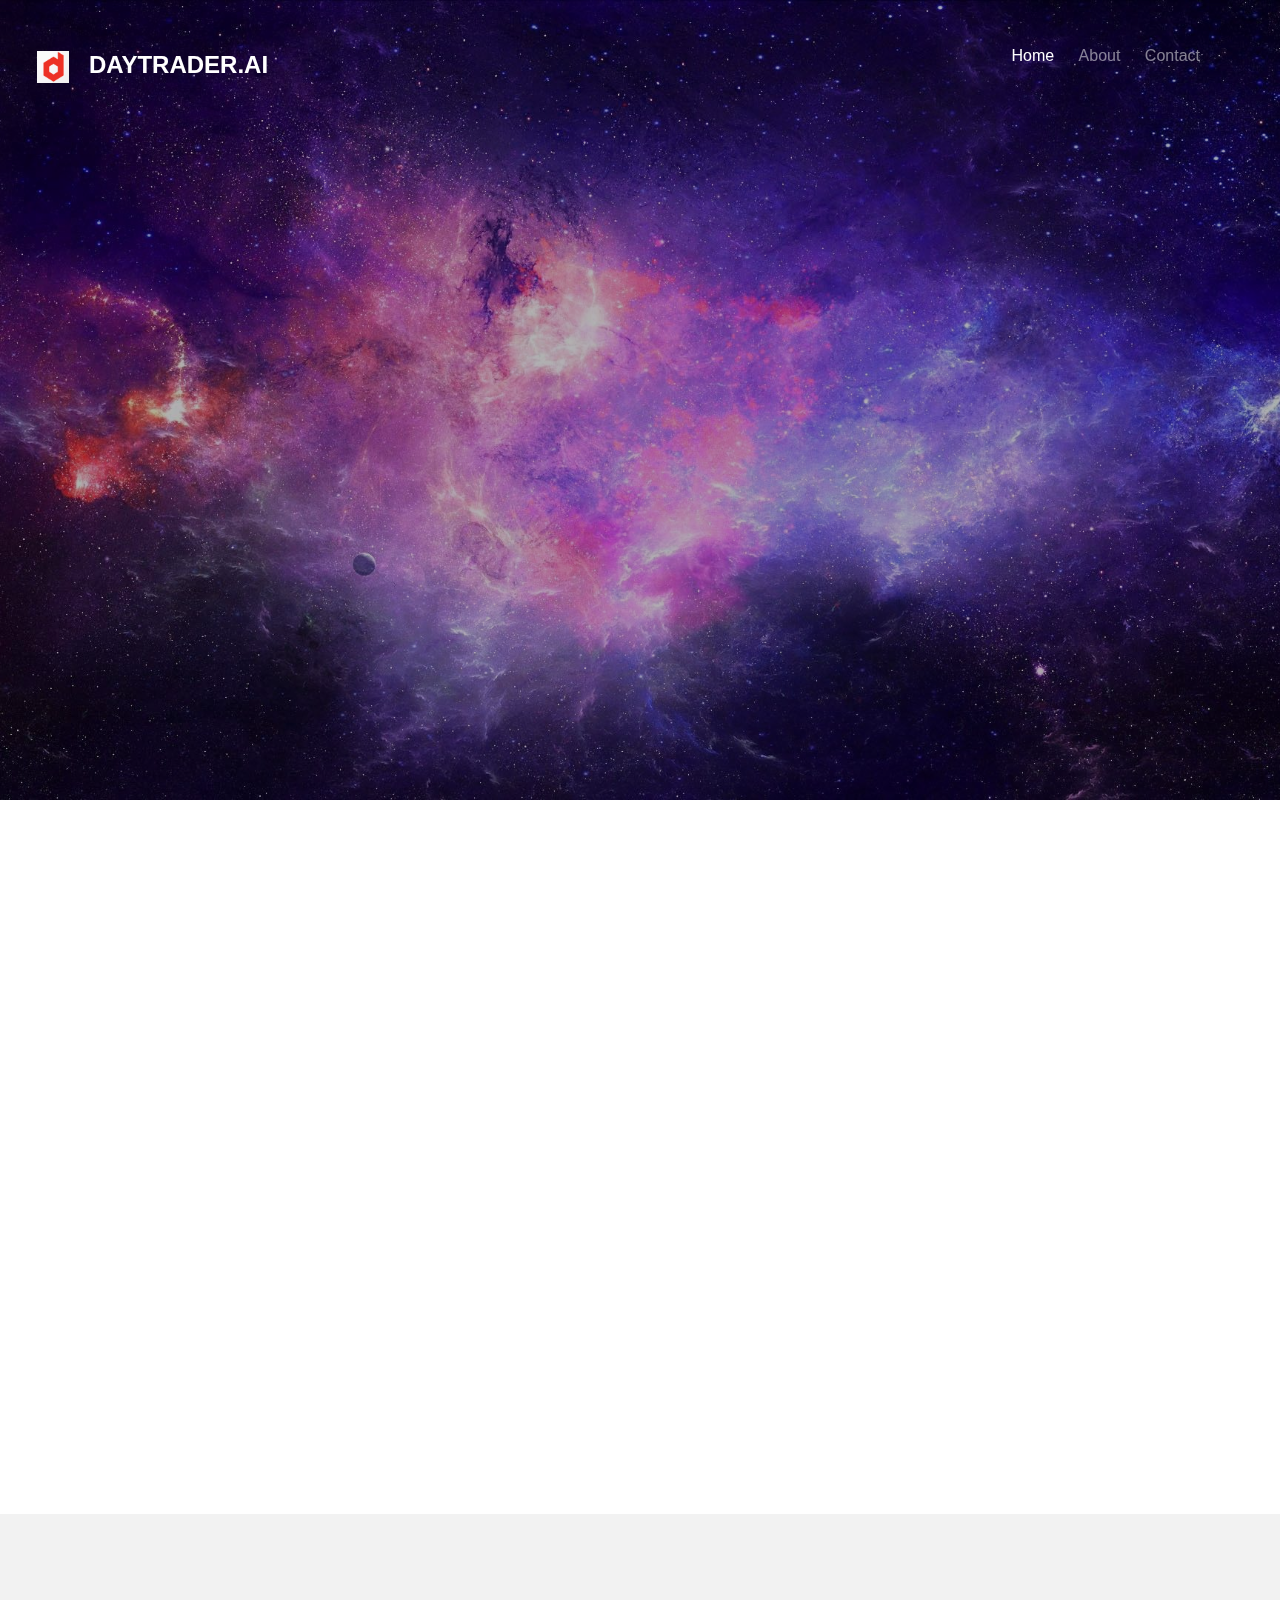
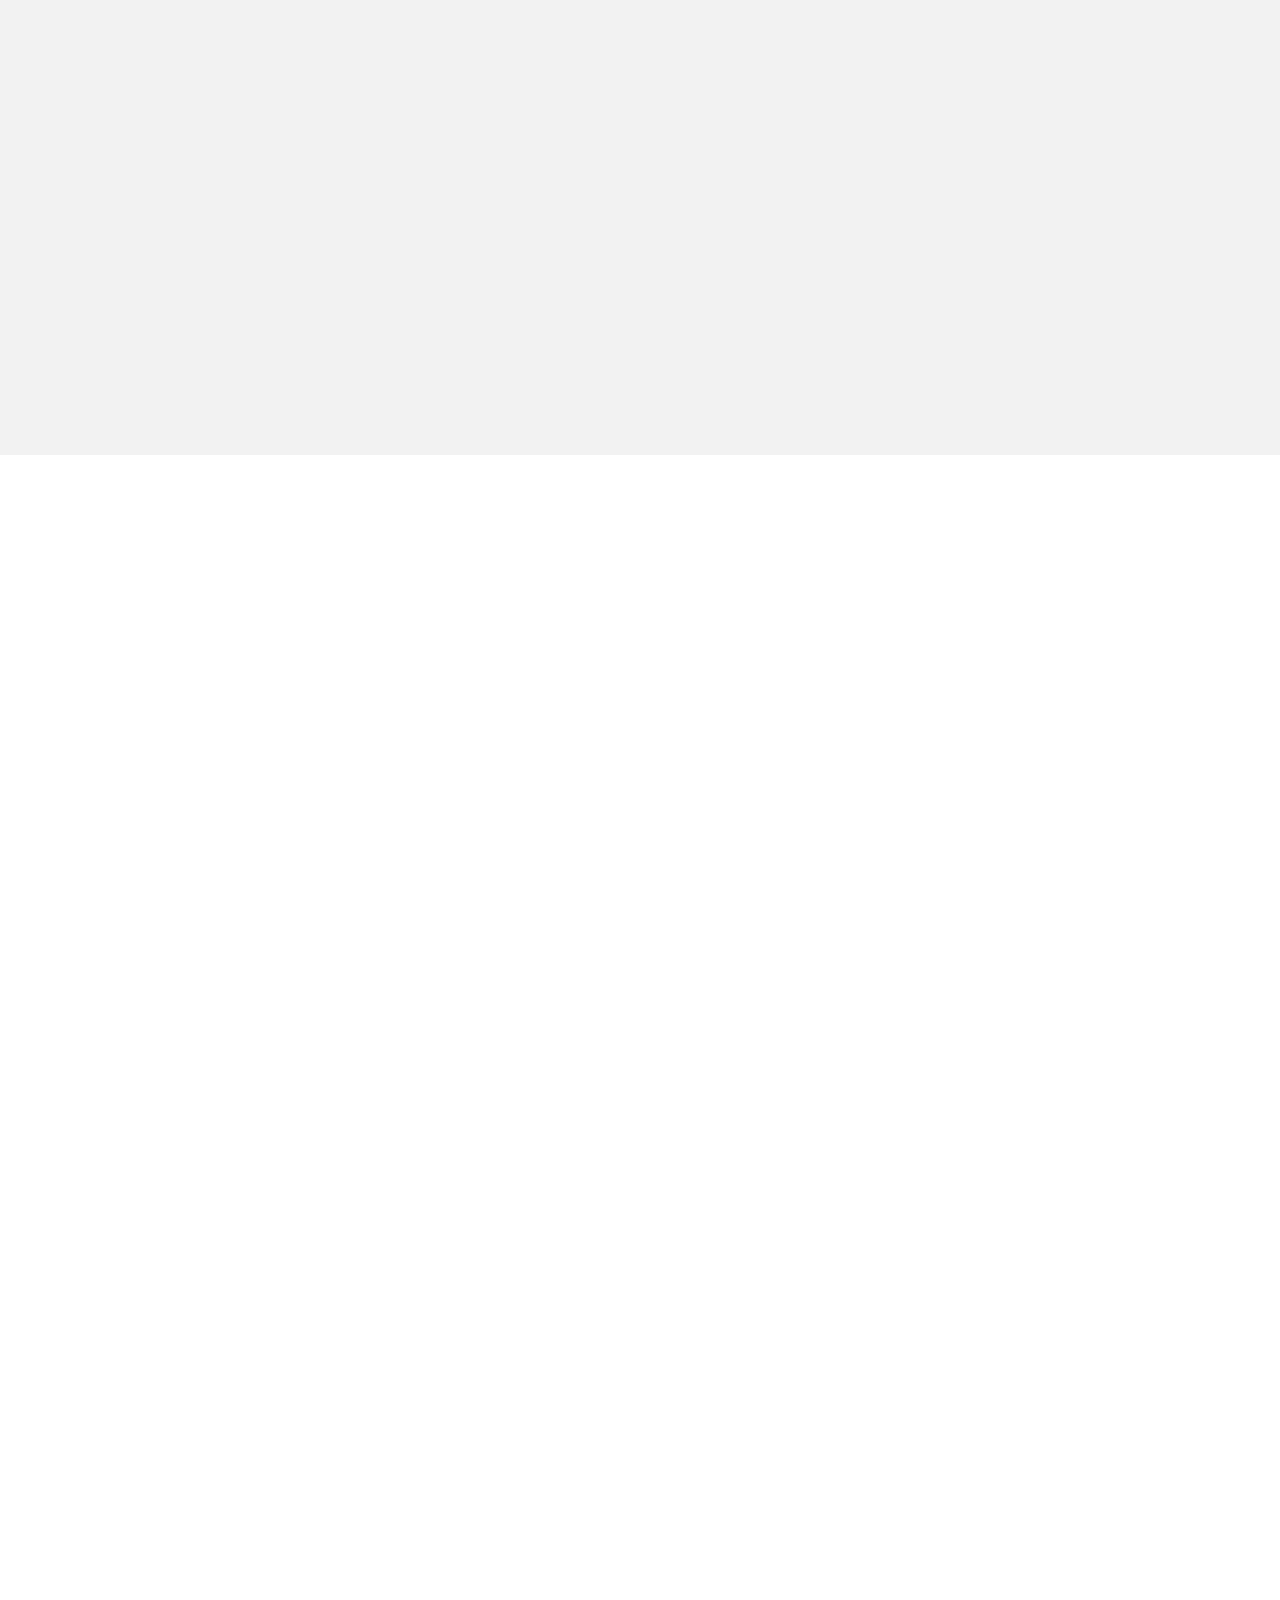
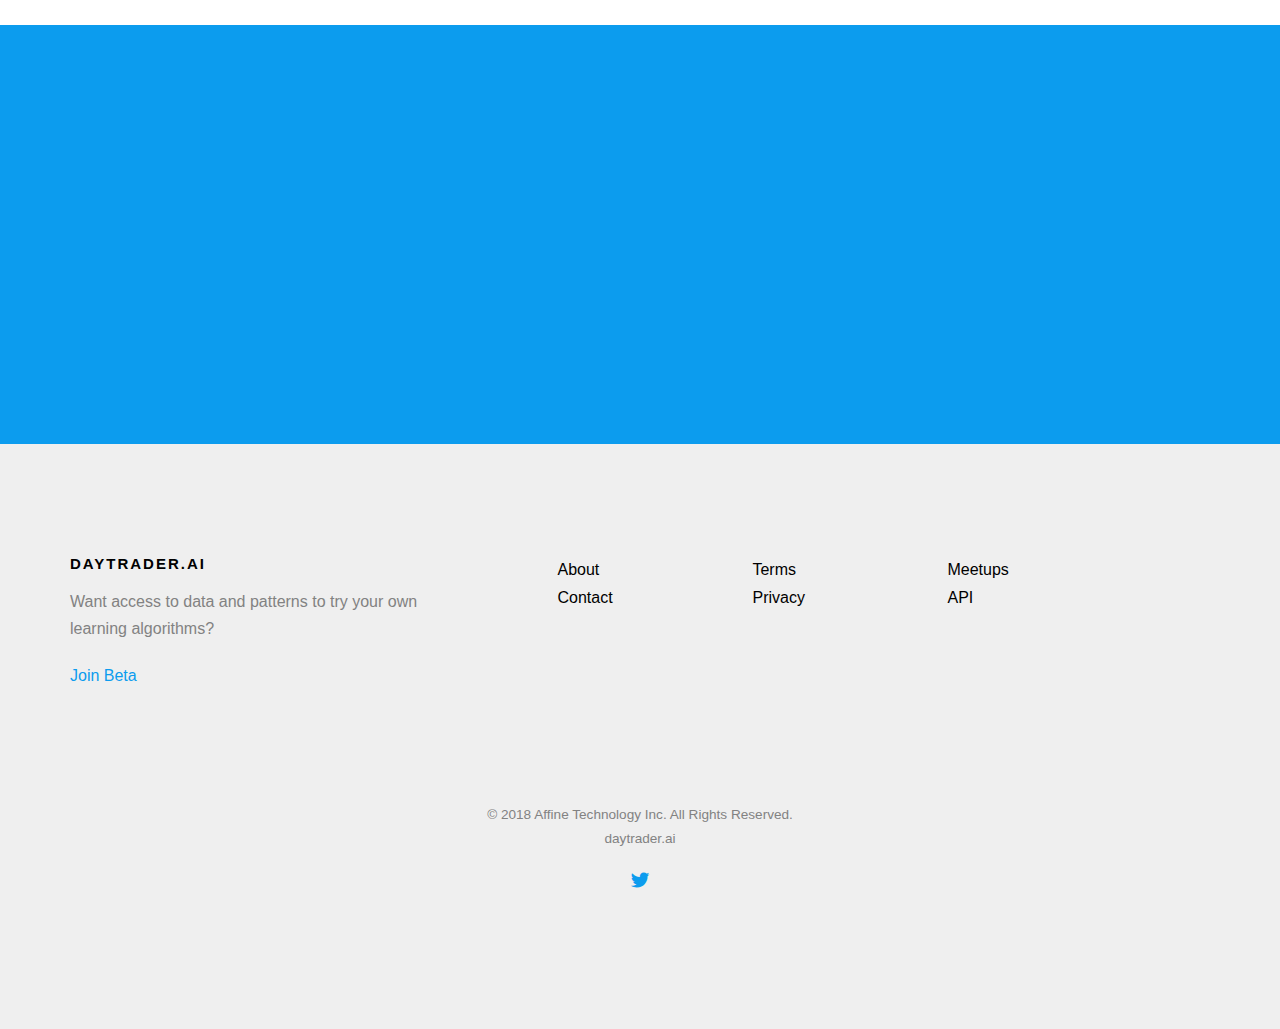
<file: index.html>
<!DOCTYPE HTML>
<html>
	<!-- $head.html{ -->
<head>
    <meta charset="utf-8">
    <meta http-equiv="X-UA-Compatible" content="IE=edge">
    <title>daytrader.ai &mdash; Next generation financial technology</title>
    <meta name="viewport" content="width=device-width, initial-scale=1">
    <meta name="description" content="machine learning applied to intraday trading" />
    <meta name="keywords" content="machine learning intraday trading day trader rnn deep learning" />
    <meta name="author" content="daytrader.ai" />

    <!-- Facebook and Twitter integration -->
    <meta property="og:title" content="daytrader.ai"/>
    <meta property="og:image" content="http://daytrader.ai/images/logo.png"/>
    <meta property="og:url" content="http://daytrader.ai"/>
    <meta property="og:site_name" content="DayTrader . AI"/>
    <meta property="og:description" content=""/>
    <meta name="twitter:title" content="daytrader.ai" />
    <meta name="twitter:image" content="http://daytrader.ai/images/logo.png" />
    <meta name="twitter:url" content="http://daytrader.ai" />
    <meta name="twitter:card" content="" />

    <!-- <link href='https://fonts.googleapis.com/css?family=Work+Sans:400,300,600,400italic,700' rel='stylesheet' type='text/css'> -->

    <!-- Animate.css -->
    <link rel="stylesheet" href="css/animate.css">
    <!-- Icomoon Icon Fonts-->
    <link rel="stylesheet" href="css/icomoon.css">
    <!-- Bootstrap  -->
    <link rel="stylesheet" href="css/bootstrap.css">
    <!-- Theme style  -->
    <link rel="stylesheet" href="css/style.css">

<!-- Global site tag (gtag.js) - Google Analytics -->
<script async src="https://www.googletagmanager.com/gtag/js?id=UA-115803649-1"></script>
<script>
  window.dataLayer = window.dataLayer || [];
  function gtag(){dataLayer.push(arguments);}
  gtag('js', new Date());

  gtag('config', 'UA-115803649-1');
</script>


    <!-- Modernizr JS -->
    <script src="js/modernizr-2.6.2.min.js"></script>
    <!-- FOR IE9 below -->
    <!--[if lt IE 9]>
    <script src="js/respond.min.js"></script>
    <![endif]-->

    <!-- jQuery -->
    <script src="js/jquery.min.js"></script>
    
    <script>
        $(function(){
            $nav = $('#nav')
			var split = window.location.pathname.split('/')
			var page = split[split.length-1].replace(".html","")
            if(page == "")page = "index"		
			$nav.children('li#'+page).toggleClass('active')            
        })
    </script>
</head>
<!-- } -->
	<body>
		
	<div class="fh5co-loader"></div>
	
	<div id="page">
		<!-- $nav.html{ -->
<nav class="fh5co-nav" role="navigation">
        <div class="container">
            <div class="row">
                <div class="col-xs-2">
                    <div id="fh5co-logo">
                        <a href="index.html"><img class="logo" src="images/logo.png" /></a>
                        <a href="index.html">daytrader.ai</a>
                    </div>
                </div>
                <div class="col-xs-10 text-right menu-1">
                    <ul id="nav">
                        <li id="index"><a href="index.html">Home</a></li>
                        <!--<li><a href="work.html">Work</a></li>-->
                        <li id="about"><a href="about.html">About</a></li>						
                        <li id="contact"><a href="contact.html">Contact</a></li>
                        <!--<li class="btn-cta"><a href="#"><span>Login</span></a></li>-->
                    </ul>
                </div>
            </div>
            
        </div>
    </nav>
<!-- } -->
	<header id="fh5co-header" class="fh5co-cover" role="banner" style="background-image:url(images/galaxy.jpg);">
		<div class="overlay"></div>
		<div class="container">
			<div class="row">
				<div class="col-md-8 col-md-offset-2 text-center">
					<div class="display-t">
						<div class="display-tc animate-box" data-animate-effect="fadeIn">
							<h1>Machine Learning</h1>
							<h2>Transforming the cosmos of intraday trading strategy</h2>
							<div class="row">
								<form class="form-inline" id="fh5co-header-subscribe">
									<div class="col-md-8 col-md-offset-2">
										<div class="form-group">
											<input type="text" class="form-control" id="email" placeholder="Enter your email">
											<button class="btn btn-default" onclick="window.location=href='https://docs.google.com/forms/d/e/1FAIpQLSf6mMBzizzQvyYaSkhDK28-2-mMy6GRKL7hEXuH9qOop8sksA/viewform';">Join Now</button>
										</div>
									</div>
								</form>
							</div>
						</div>
					</div>
				</div>
			</div>
		</div>
	</header>

	<div id="fh5co-core-feature">
		<div class="container">
			<div class="row">
				<div class="features">
					<div class="col-half animate-box" data-animate-effect="fadeInLeft">
						<div class="table-c">
							<div class="desc">
								<span>Training Data</span>
								<h3>Define Patterns</h3>
								<p>Define market trigger points and let our algorithm identify and generate training data for machine learning algorthmns.</p>
								<p><a href="https://docs.google.com/forms/d/e/1FAIpQLSf6mMBzizzQvyYaSkhDK28-2-mMy6GRKL7hEXuH9qOop8sksA/viewform" class="btn btn-lg btn-primary">Join Beta</a></p>
							</div>
						</div>
					</div>
					<div class="col-half-image-holder animate-box" data-animate-effect="fadeInRight">
						<img class="img-responsive" src="images/samsungs2.png" alt="daytrader">
					</div>
				</div>
			</div>
		</div>
	</div>

	<div id="fh5co-services" class="fh5co-bg-section">
		<div class="container">
			<div class="row">
				<div class="col-md-4 col-sm-4 text-center">
					<div class="feature-center animate-box" data-animate-effect="fadeIn">
						<span class="icon">
							<i class="icon-bar-graph"></i>
						</span>
						<h3>Market Trends</h3>
						<p>Create scripts to identify market trigger patterns.  Daytraders use these signals to identify potential enter and exit conditions.</p>
					</div>
				</div>
				<div class="col-md-4 col-sm-4 text-center">
					<div class="feature-center animate-box" data-animate-effect="fadeIn">
						<span class="icon">
							<i class="icon-flow-line"></i>
						</span>
						<h3>Machine Learning</h3>
						<p>We then search through 20 years of Nasdaq100 data for those triggers.  This data can then be fed into machine learning to create probability distributions.</p>
					</div>
				</div>
				<div class="col-md-4 col-sm-4 text-center">
					<div class="feature-center animate-box" data-animate-effect="fadeIn">
						<span class="icon">
							<i class="icon-notification"></i>
						</span>
						<h3>Notifications</h3>
						<p>Let our service track and perform the math, updating you with realtime potentail entry points and probabilities via webhook or other notifications.</p>
					</div>
				</div>
			</div>
		</div>
	</div>
	
	<div id="fh5co-project">
		<div class="container">
			<div class="row animate-box">
				<div class="col-md-8 col-md-offset-2 text-center fh5co-heading">
					<span>How does it work</span>
					<h2>Our Research</h2>
					<p>We’re transparent with our approach and our results.  We provide specialized research and open source code that can be applied to patterns in the market.  Below are a few of the areas we have studied.</p>
				</div>
			</div>
		</div>
		<div class="project-content">
			<div class="col-half">
				<div class="project animate-box" style="background-image:url(images/dataset.png);">
					<a href="https://www.kaggle.com/daytrader/ema-65-crossover" target="_blank">
					<div class="desc">
						<span>kaggle data</span>
						<h3>explore one of the datasets on kaggle</h3>
					</div>
					</a>
				</div>
			</div>
			<div class="col-half">
				<div class="project-grid animate-box" style="background-image:url(images/rnn.png);">
					<a href="https://medium.com/@coreyauger/daytrader-ai-machine-learning-applied-to-intraday-trading-a6b4e44b0274" target="_blank">
					<div class="desc">
						<span>Blog</span>
						<h3>Detailed description of research.</h3>
					</div>
					</a>
				</div>
				<div class="project-grid animate-box" style="background-image:url(images/support.png);">
					<a href="https://medium.com/@coreyauger/part-2-building-an-analysis-platform-480978fc61f2" target="_blank">
					<div class="desc">
						<span>Data Analysis</span>
						<h3>Platform details.</h3>
					</div>
					</a>
				</div>
			</div>
		</div>
	</div>
	<!--
	<div id="fh5co-testimonial" class="fh5co-bg-section">
		<div class="container">
			<div class="row animate-box">
				<div class="col-md-8 col-md-offset-2 text-center fh5co-heading">
					<h2>Data Driven Results</h2>
				</div>
			</div>
			<div class="row">
				<div class="col-md-10 col-md-offset-1">
					<div class="row">
						<div class="col-md-12 animate-box">
							<div class="testimony">
								<div class="inner text-center">
									<img src="images/person3.jpg" alt="testimony">
								</div>
								<blockquote>
									<p>&ldquo;Facilis ipsum reprehenderit nemo molestias. Aut cum mollitia reprehenderit. Eos cumque dicta adipisci architecto culpa amet.&rdquo;</p>
									<p class="author"><cite>&mdash; John Doe</cite></p>
								</blockquote>
							</div>
						</div>
					</div>
				</div>
			</div>
		</div>
	</div>
-->

	<!-- $foot.html{ -->
	<div id="fh5co-started">
            <div class="container">
                <div class="row animate-box">
                    <div class="col-md-8 col-md-offset-2 text-center fh5co-heading">
                        <h2>Lets Get Started</h2>
                        <p>Want access to data and patterns to try your own learning algorithms?</p>
                    </div>
                </div>
                <div class="row animate-box">
                    <div class="col-md-8 col-md-offset-2">
						<div class="col-md-6 col-md-offset-3 col-sm-6">
							<a href="https://docs.google.com/forms/d/e/1FAIpQLSf6mMBzizzQvyYaSkhDK28-2-mMy6GRKL7hEXuH9qOop8sksA/viewform"  style="height: auto;" class="btn btn-default btn-block">Join Beta</a>
						</div>
                    </div>
                </div>
            </div>
        </div>
<footer id="fh5co-footer" role="contentinfo">
		<div class="container">
			<div class="row row-pb-md">
				<div class="col-md-4 fh5co-widget">
					<h3>daytrader.ai</h3>
					<p>Want access to data and patterns to try your own learning algorithms?</p>
					<p><a href="https://docs.google.com/forms/d/e/1FAIpQLSf6mMBzizzQvyYaSkhDK28-2-mMy6GRKL7hEXuH9qOop8sksA/viewform">Join Beta</a></p>
				</div>
				<div class="col-md-2 col-sm-4 col-xs-6 col-md-push-1">
					<ul class="fh5co-footer-links">
						<li><a href="#">About</a></li>
						<li><a href="#">Contact</a></li>
					</ul>
				</div>

				<div class="col-md-2 col-sm-4 col-xs-6 col-md-push-1">
					<ul class="fh5co-footer-links">
                        <li><a href="#">Terms</a></li>
						<li><a href="#">Privacy</a></li>
					</ul>
				</div>

				<div class="col-md-2 col-sm-4 col-xs-6 col-md-push-1">
					<ul class="fh5co-footer-links">
				
						<li><a href="#">Meetups</a></li>
						<li><a href="#">API</a></li>
					</ul>
				</div>
			</div>

			<div class="row copyright">
				<div class="col-md-12 text-center">
					<p>
						<small class="block">&copy; 2018 Affine Technology Inc. All Rights Reserved.</small> 
						<small class="block">daytrader.ai</small>
					</p>
					<p>
						<ul class="fh5co-social-icons">
							<li><a href="https://twitter.com/coreyauger"><i class="icon-twitter"></i></a></li>
							<!--<li><a href="#"><i class="icon-facebook"></i></a></li>
							<li><a href="#"><i class="icon-linkedin"></i></a></li>
							<li><a href="#"><i class="icon-dribbble"></i></a></li>-->
						</ul>
					</p>
				</div>
			</div>

		</div>
    </footer>
    
    <!-- } -->
	</div>

	<div class="gototop js-top">
		<a href="#" class="js-gotop"><i class="icon-arrow-up"></i></a>
	</div>
		
	<!-- jQuery Easing -->
	<script src="js/jquery.easing.1.3.js"></script>
	<!-- Bootstrap -->
	<script src="js/bootstrap.min.js"></script>
	<!-- Waypoints -->
	<script src="js/jquery.waypoints.min.js"></script>
	<!-- Main -->
	<script src="js/main.js"></script>

	</body>
</html>
<!-- $end.html{ --> <!-- } -->
</file>
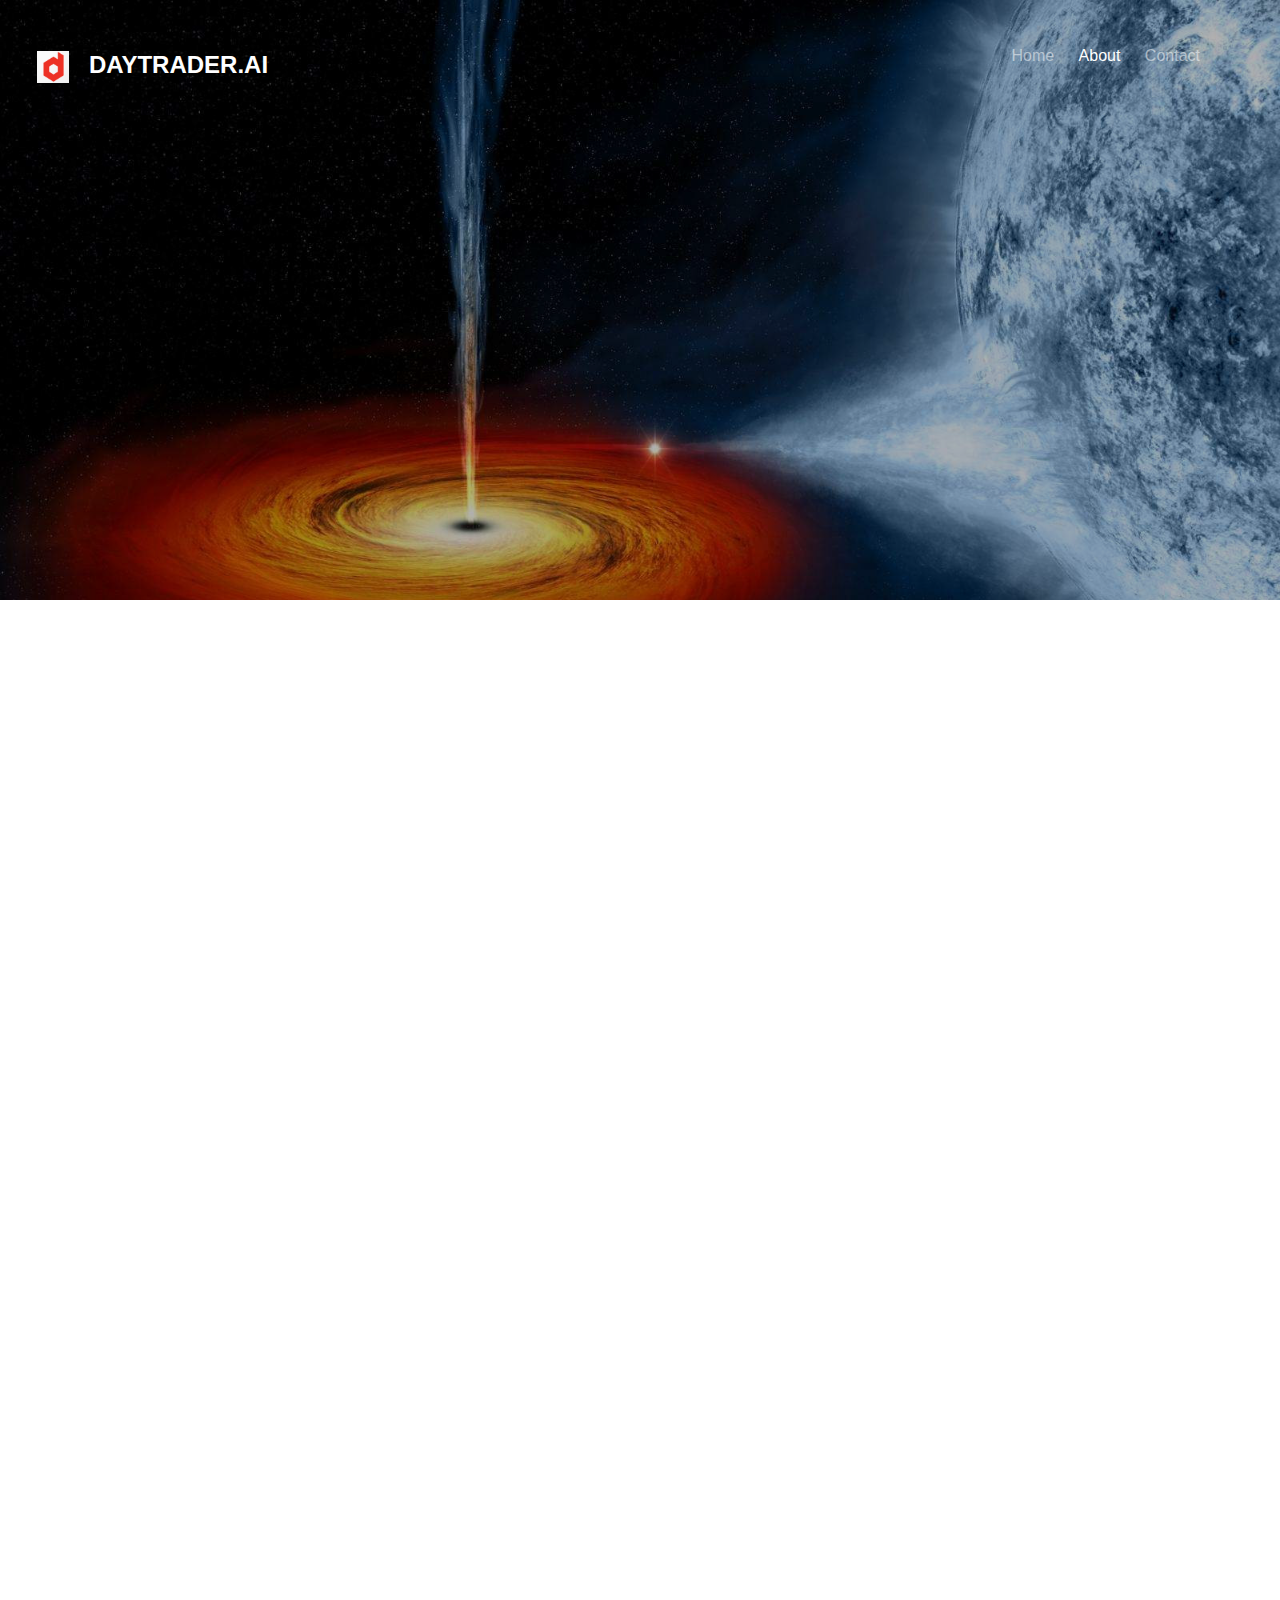
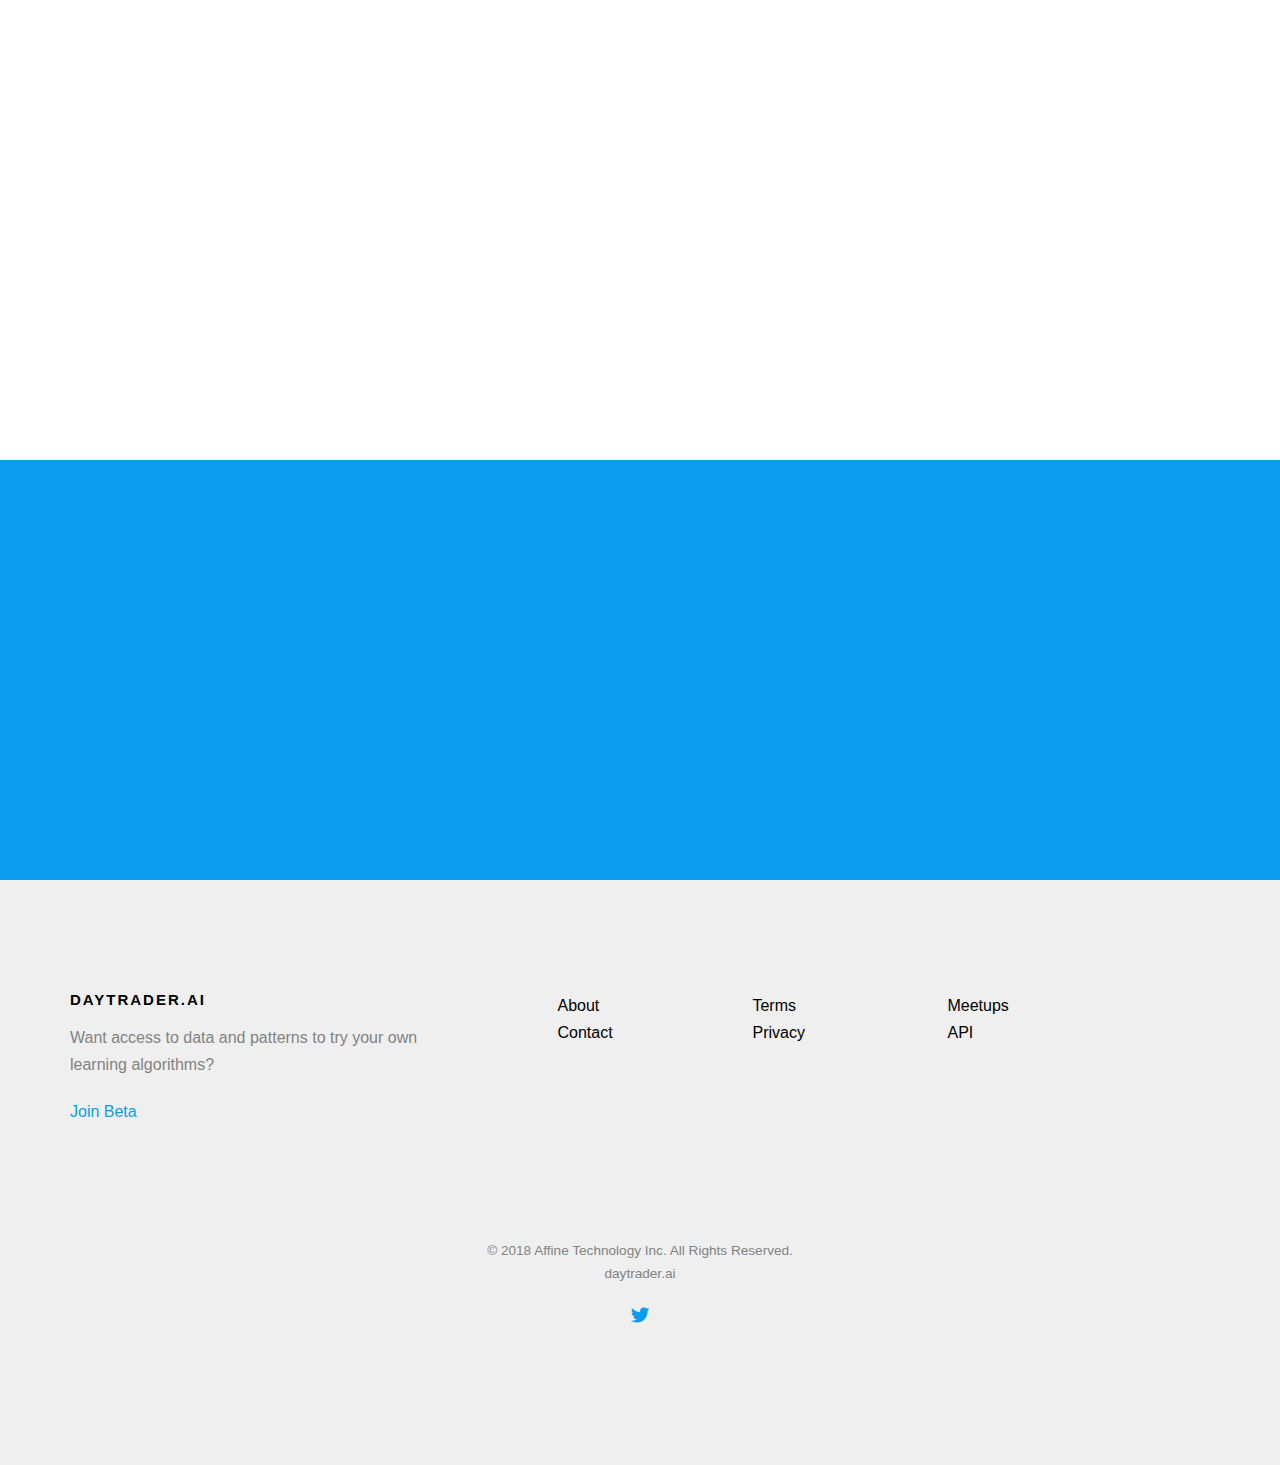
<file: about.html>
<!DOCTYPE HTML>
<html>
	<!-- $head.html{ -->
<head>
    <meta charset="utf-8">
    <meta http-equiv="X-UA-Compatible" content="IE=edge">
    <title>daytrader.ai &mdash; Next generation financial technology</title>
    <meta name="viewport" content="width=device-width, initial-scale=1">
    <meta name="description" content="machine learning applied to intraday trading" />
    <meta name="keywords" content="machine learning intraday trading day trader rnn deep learning" />
    <meta name="author" content="daytrader.ai" />

    <!-- Facebook and Twitter integration -->
    <meta property="og:title" content="daytrader.ai"/>
    <meta property="og:image" content="http://daytrader.ai/images/logo.png"/>
    <meta property="og:url" content="http://daytrader.ai"/>
    <meta property="og:site_name" content="DayTrader . AI"/>
    <meta property="og:description" content=""/>
    <meta name="twitter:title" content="daytrader.ai" />
    <meta name="twitter:image" content="http://daytrader.ai/images/logo.png" />
    <meta name="twitter:url" content="http://daytrader.ai" />
    <meta name="twitter:card" content="" />

    <!-- <link href='https://fonts.googleapis.com/css?family=Work+Sans:400,300,600,400italic,700' rel='stylesheet' type='text/css'> -->

    <!-- Animate.css -->
    <link rel="stylesheet" href="css/animate.css">
    <!-- Icomoon Icon Fonts-->
    <link rel="stylesheet" href="css/icomoon.css">
    <!-- Bootstrap  -->
    <link rel="stylesheet" href="css/bootstrap.css">
    <!-- Theme style  -->
    <link rel="stylesheet" href="css/style.css">

<!-- Global site tag (gtag.js) - Google Analytics -->
<script async src="https://www.googletagmanager.com/gtag/js?id=UA-115803649-1"></script>
<script>
  window.dataLayer = window.dataLayer || [];
  function gtag(){dataLayer.push(arguments);}
  gtag('js', new Date());

  gtag('config', 'UA-115803649-1');
</script>


    <!-- Modernizr JS -->
    <script src="js/modernizr-2.6.2.min.js"></script>
    <!-- FOR IE9 below -->
    <!--[if lt IE 9]>
    <script src="js/respond.min.js"></script>
    <![endif]-->

    <!-- jQuery -->
    <script src="js/jquery.min.js"></script>
    
    <script>
        $(function(){
            $nav = $('#nav')
			var split = window.location.pathname.split('/')
			var page = split[split.length-1].replace(".html","")
            if(page == "")page = "index"		
			$nav.children('li#'+page).toggleClass('active')            
        })
    </script>
</head>
<!-- } -->
	<body>
		
	<div class="fh5co-loader"></div>
	
	<div id="page">
	<!-- $nav.html{ -->
<nav class="fh5co-nav" role="navigation">
        <div class="container">
            <div class="row">
                <div class="col-xs-2">
                    <div id="fh5co-logo">
                        <a href="index.html"><img class="logo" src="images/logo.png" /></a>
                        <a href="index.html">daytrader.ai</a>
                    </div>
                </div>
                <div class="col-xs-10 text-right menu-1">
                    <ul id="nav">
                        <li id="index"><a href="index.html">Home</a></li>
                        <!--<li><a href="work.html">Work</a></li>-->
                        <li id="about"><a href="about.html">About</a></li>						
                        <li id="contact"><a href="contact.html">Contact</a></li>
                        <!--<li class="btn-cta"><a href="#"><span>Login</span></a></li>-->
                    </ul>
                </div>
            </div>
            
        </div>
    </nav>
<!-- } -->

	<header id="fh5co-header" class="fh5co-cover fh5co-cover-sm" role="banner" style="background-image:url(images/quazar.jpg);">
		<div class="overlay"></div>
		<div class="container">
			<div class="row">
				<div class="col-md-8 col-md-offset-2 text-center">
					<div class="display-t">
						<div class="display-tc animate-box" data-animate-effect="fadeIn">
							<h1>About Us</h1>
							<h2>machine learning applied to intraday trading.</h2>
						</div>
					</div>
				</div>
			</div>
		</div>
	</header>
	
	<div id="fh5co-about">
		<div class="container">
			<div class="about-content">
				<div class="row animate-box">
					<!--<div class="col-md-6 col-md-push-6">-->
					<div class="col-md-12 col-sm-8 animate-box" data-animate-effect="fadeIn">
						<div class="desc">
							<h3>History</h3>
							<p>The project began with a simple, powerful fact: education around data tilts our odds of winning: games, business, life and money.   Technical analysis becomes more potent and pervasive with every data-driven day.</p> 
							<p>Today, there are professional daytraders who leverage technical analysis to tilt the odds in their favor.  It seems, though, that technical analysis is an excellent job for a computer.  Also: daytraders are often cautioned to leave their egos at the door.  This is also something a computer excels at.</p>
							<p>We studied the facets of what a day trader does to excel: studying charts across multiple time domains, applying numbers to technical indicators.  Since most of those technical indicators rely on price movement in that time domain - we believe that this is the type of task that a computer could execute to find its own "technical indicators" via a machine learning problem.</p>
							<p>The bulk of our research has been in optimizing the feasibility of that execution.</p>
						</div>
						<div class="desc">
							<h3>Mission &amp; Vission</h3>
							<p>A free market is a healthy market.  Data and learning is powerful, and the new economy will be driven by intelligent data.  Access to tools and algorhythms to test our hypothesis should be available to the learners and the entrepreneurs and the computer scientists of the world.  The unparalleled availability of data means that stock market analysis should be accessible and available to all interested parties, beyond hedge funds and deep-pocketed institutions.</p>
						</div>
					</div>
					<!--
					<div class="col-md-6 col-md-pull-6">
						<img class="img-responsive" src="images/img_bg_1.jpg" alt="about">
						<img class="img-responsive" src="images/img_bg_2.jpg" alt="about">
					</div>
				-->
				</div>
			</div>
			<div class="row animate-box">
				<div class="col-md-8 col-md-offset-2 text-center fh5co-heading">
					<span>Data Wranglers</span>
					<h2>Meet the Team</h2>
					<p>data driven market exploration.</p>
				</div>
			</div>
			<div class="row">
				<div class="col-md-4 col-sm-4 animate-box" data-animate-effect="fadeIn"></div>
				<div class="col-md-4 col-sm-4 animate-box" data-animate-effect="fadeIn">
					<div class="fh5co-staff">
						<img src="images/corey.jpeg" alt="Corey Auger">
						<h3>Corey Auger</h3>
						<strong class="role">CMO</strong>
						<p>chief mischief officer</p>
						<ul class="fh5co-social-icons">
							<li><a href="https://twitter.com/coreyauger"><i class="icon-twitter"></i></a></li>
							<li><a href="https://github.com/coreyauger"><i class="icon-github"></i></a></li>
						</ul>
					</div>
				</div>
				<div class="col-md-4 col-sm-4 animate-box" data-animate-effect="fadeIn"></div>
				<!--
				<div class="col-md-4 col-sm-4 animate-box" data-animate-effect="fadeIn">
					<div class="fh5co-staff">
						<img src="images/person2.jpg" alt="">
						<h3>Hush Raven</h3>
						<strong class="role">Front-end Developer</strong>
						<p>Quos quia provident consequuntur culpa facere ratione maxime commodi voluptates id repellat velit eaque aspernatur expedita. Possimus itaque adipisci.</p>
						<ul class="fh5co-social-icons">
							<li><a href="#"><i class="icon-facebook"></i></a></li>
							<li><a href="#"><i class="icon-twitter"></i></a></li>
							<li><a href="#"><i class="icon-dribbble"></i></a></li>
							<li><a href="#"><i class="icon-github"></i></a></li>
						</ul>
					</div>
				</div>
				<div class="col-md-4 col-sm-4 animate-box" data-animate-effect="fadeIn">
					<div class="fh5co-staff">
						<img src="images/person3.jpg" alt="">
						<h3>Alex King</h3>
						<strong class="role">Back-end Developer</strong>
						<p>Quos quia provident consequuntur culpa facere ratione maxime commodi voluptates id repellat velit eaque aspernatur expedita. Possimus itaque adipisci.</p>
						<ul class="fh5co-social-icons">
							<li><a href="#"><i class="icon-facebook"></i></a></li>
							<li><a href="#"><i class="icon-twitter"></i></a></li>
							<li><a href="#"><i class="icon-dribbble"></i></a></li>
							<li><a href="#"><i class="icon-github"></i></a></li>
						</ul>
					</div>
				</div>
			-->
			</div>
		</div>
	</div>


	<!-- $foot.html{ -->
	<div id="fh5co-started">
            <div class="container">
                <div class="row animate-box">
                    <div class="col-md-8 col-md-offset-2 text-center fh5co-heading">
                        <h2>Lets Get Started</h2>
                        <p>Want access to data and patterns to try your own learning algorithms?</p>
                    </div>
                </div>
                <div class="row animate-box">
                    <div class="col-md-8 col-md-offset-2">
						<div class="col-md-6 col-md-offset-3 col-sm-6">
							<a href="https://docs.google.com/forms/d/e/1FAIpQLSf6mMBzizzQvyYaSkhDK28-2-mMy6GRKL7hEXuH9qOop8sksA/viewform"  style="height: auto;" class="btn btn-default btn-block">Join Beta</a>
						</div>
                    </div>
                </div>
            </div>
        </div>
<footer id="fh5co-footer" role="contentinfo">
		<div class="container">
			<div class="row row-pb-md">
				<div class="col-md-4 fh5co-widget">
					<h3>daytrader.ai</h3>
					<p>Want access to data and patterns to try your own learning algorithms?</p>
					<p><a href="https://docs.google.com/forms/d/e/1FAIpQLSf6mMBzizzQvyYaSkhDK28-2-mMy6GRKL7hEXuH9qOop8sksA/viewform">Join Beta</a></p>
				</div>
				<div class="col-md-2 col-sm-4 col-xs-6 col-md-push-1">
					<ul class="fh5co-footer-links">
						<li><a href="#">About</a></li>
						<li><a href="#">Contact</a></li>
					</ul>
				</div>

				<div class="col-md-2 col-sm-4 col-xs-6 col-md-push-1">
					<ul class="fh5co-footer-links">
                        <li><a href="#">Terms</a></li>
						<li><a href="#">Privacy</a></li>
					</ul>
				</div>

				<div class="col-md-2 col-sm-4 col-xs-6 col-md-push-1">
					<ul class="fh5co-footer-links">
				
						<li><a href="#">Meetups</a></li>
						<li><a href="#">API</a></li>
					</ul>
				</div>
			</div>

			<div class="row copyright">
				<div class="col-md-12 text-center">
					<p>
						<small class="block">&copy; 2018 Affine Technology Inc. All Rights Reserved.</small> 
						<small class="block">daytrader.ai</small>
					</p>
					<p>
						<ul class="fh5co-social-icons">
							<li><a href="https://twitter.com/coreyauger"><i class="icon-twitter"></i></a></li>
							<!--<li><a href="#"><i class="icon-facebook"></i></a></li>
							<li><a href="#"><i class="icon-linkedin"></i></a></li>
							<li><a href="#"><i class="icon-dribbble"></i></a></li>-->
						</ul>
					</p>
				</div>
			</div>

		</div>
    </footer>
    
    <!-- } -->
	</div>

	<div class="gototop js-top">
		<a href="#" class="js-gotop"><i class="icon-arrow-up"></i></a>
	</div>
		
	<!-- jQuery Easing -->
	<script src="js/jquery.easing.1.3.js"></script>
	<!-- Bootstrap -->
	<script src="js/bootstrap.min.js"></script>
	<!-- Waypoints -->
	<script src="js/jquery.waypoints.min.js"></script>
	<!-- Main -->
	<script src="js/main.js"></script>

	</body>
</html>
<!-- $end.html{ --> <!-- } -->
</file>
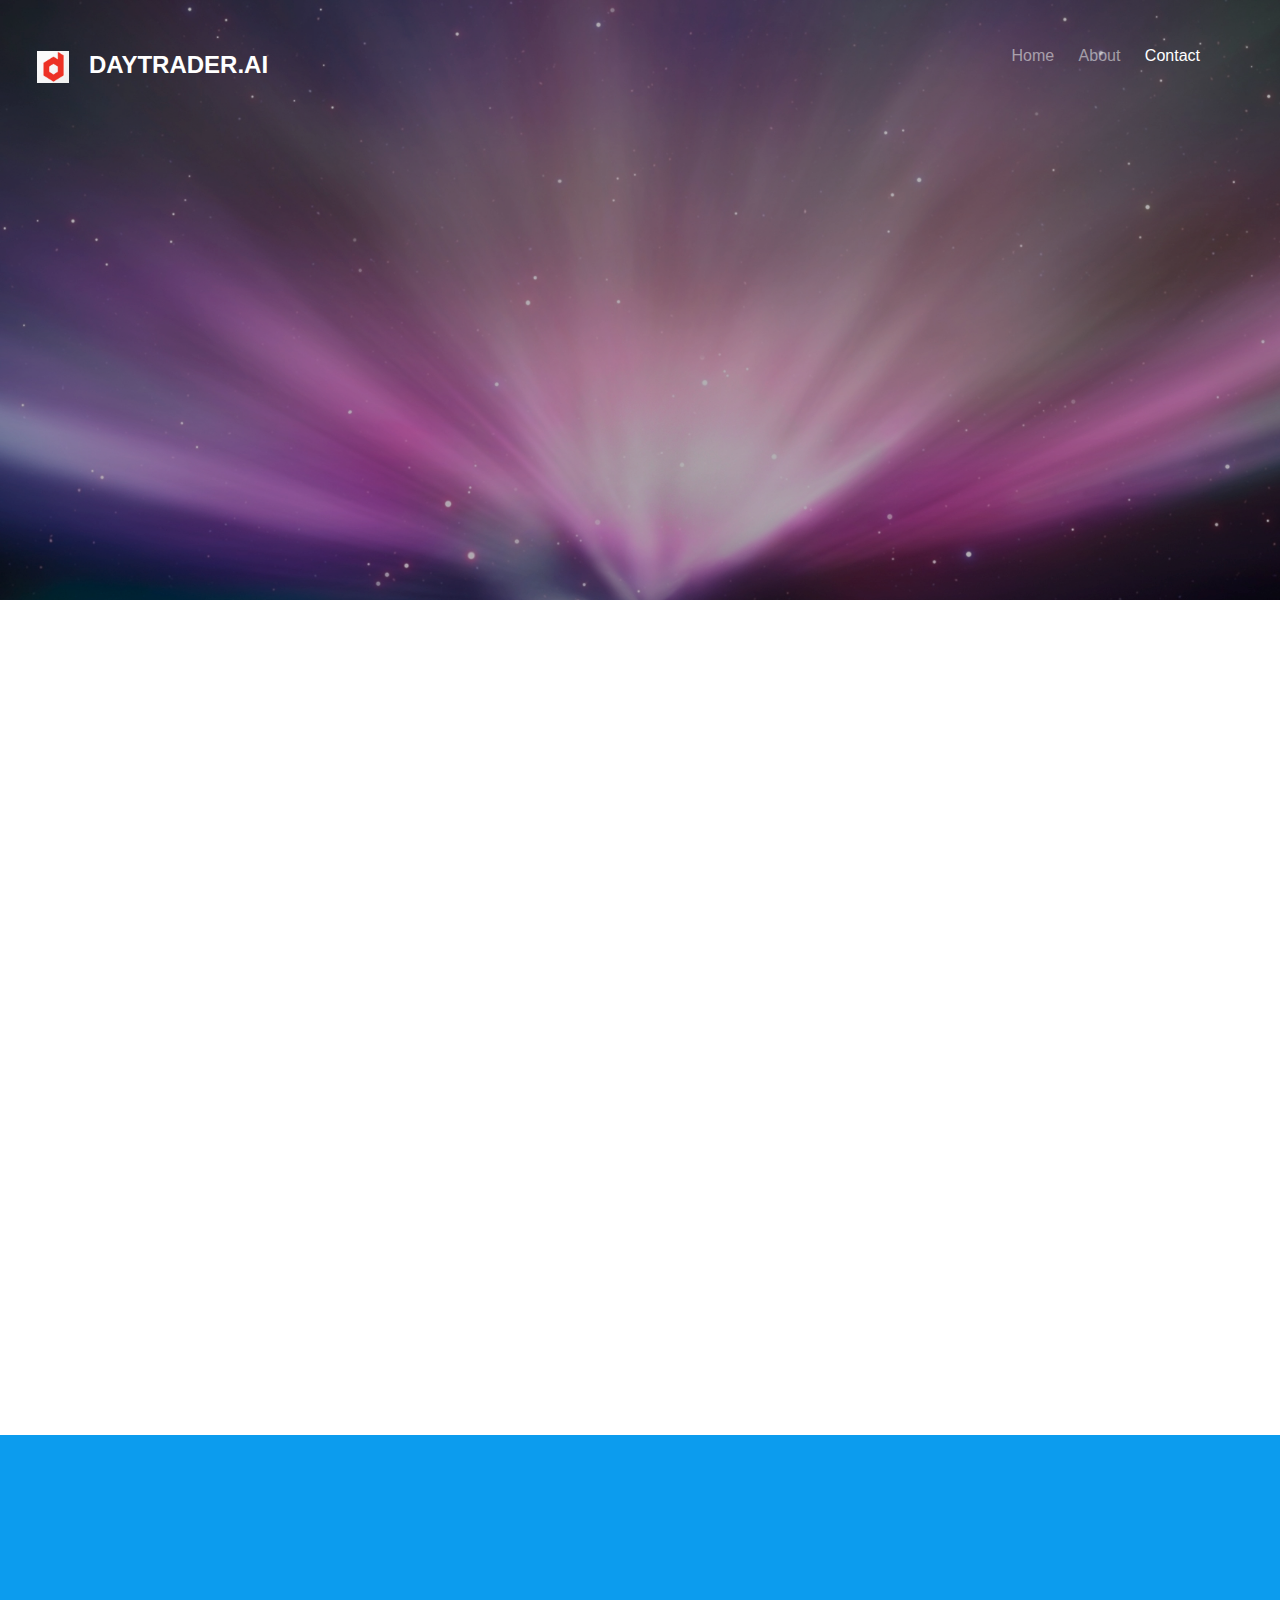
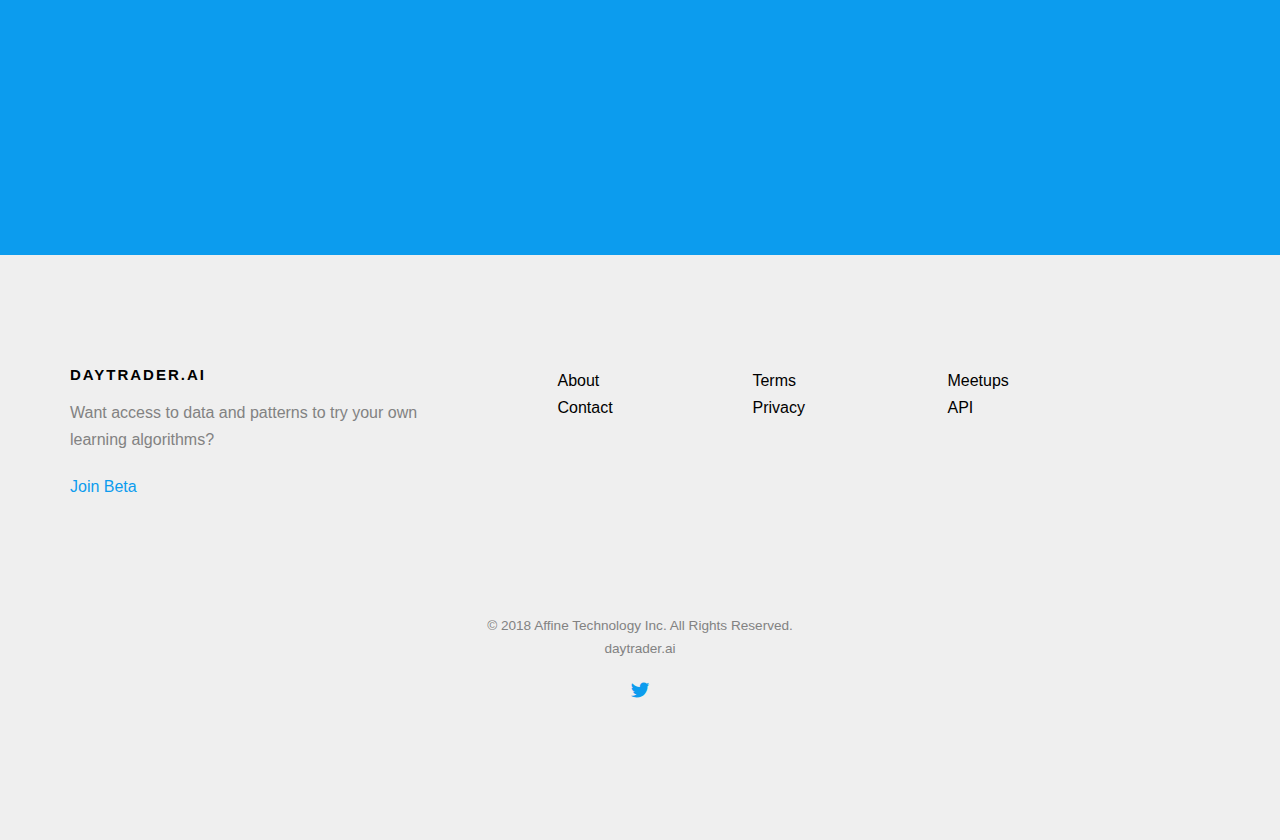
<file: contact.html>
<!DOCTYPE HTML>
<html>
	<!-- $head.html{ -->
<head>
    <meta charset="utf-8">
    <meta http-equiv="X-UA-Compatible" content="IE=edge">
    <title>daytrader.ai &mdash; Next generation financial technology</title>
    <meta name="viewport" content="width=device-width, initial-scale=1">
    <meta name="description" content="machine learning applied to intraday trading" />
    <meta name="keywords" content="machine learning intraday trading day trader rnn deep learning" />
    <meta name="author" content="daytrader.ai" />

    <!-- Facebook and Twitter integration -->
    <meta property="og:title" content="daytrader.ai"/>
    <meta property="og:image" content="http://daytrader.ai/images/logo.png"/>
    <meta property="og:url" content="http://daytrader.ai"/>
    <meta property="og:site_name" content="DayTrader . AI"/>
    <meta property="og:description" content=""/>
    <meta name="twitter:title" content="daytrader.ai" />
    <meta name="twitter:image" content="http://daytrader.ai/images/logo.png" />
    <meta name="twitter:url" content="http://daytrader.ai" />
    <meta name="twitter:card" content="" />

    <!-- <link href='https://fonts.googleapis.com/css?family=Work+Sans:400,300,600,400italic,700' rel='stylesheet' type='text/css'> -->

    <!-- Animate.css -->
    <link rel="stylesheet" href="css/animate.css">
    <!-- Icomoon Icon Fonts-->
    <link rel="stylesheet" href="css/icomoon.css">
    <!-- Bootstrap  -->
    <link rel="stylesheet" href="css/bootstrap.css">
    <!-- Theme style  -->
    <link rel="stylesheet" href="css/style.css">

<!-- Global site tag (gtag.js) - Google Analytics -->
<script async src="https://www.googletagmanager.com/gtag/js?id=UA-115803649-1"></script>
<script>
  window.dataLayer = window.dataLayer || [];
  function gtag(){dataLayer.push(arguments);}
  gtag('js', new Date());

  gtag('config', 'UA-115803649-1');
</script>


    <!-- Modernizr JS -->
    <script src="js/modernizr-2.6.2.min.js"></script>
    <!-- FOR IE9 below -->
    <!--[if lt IE 9]>
    <script src="js/respond.min.js"></script>
    <![endif]-->

    <!-- jQuery -->
    <script src="js/jquery.min.js"></script>
    
    <script>
        $(function(){
            $nav = $('#nav')
			var split = window.location.pathname.split('/')
			var page = split[split.length-1].replace(".html","")
            if(page == "")page = "index"		
			$nav.children('li#'+page).toggleClass('active')            
        })
    </script>
</head>
<!-- } -->
	<body>
		
	<div class="fh5co-loader"></div>
	
	<div id="page">
	<!-- $nav.html{ -->
<nav class="fh5co-nav" role="navigation">
        <div class="container">
            <div class="row">
                <div class="col-xs-2">
                    <div id="fh5co-logo">
                        <a href="index.html"><img class="logo" src="images/logo.png" /></a>
                        <a href="index.html">daytrader.ai</a>
                    </div>
                </div>
                <div class="col-xs-10 text-right menu-1">
                    <ul id="nav">
                        <li id="index"><a href="index.html">Home</a></li>
                        <!--<li><a href="work.html">Work</a></li>-->
                        <li id="about"><a href="about.html">About</a></li>						
                        <li id="contact"><a href="contact.html">Contact</a></li>
                        <!--<li class="btn-cta"><a href="#"><span>Login</span></a></li>-->
                    </ul>
                </div>
            </div>
            
        </div>
    </nav>
<!-- } -->

	<header id="fh5co-header" class="fh5co-cover fh5co-cover-sm" role="banner" style="background-image:url(images/aurora.jpg);">
		<div class="overlay"></div>
		<div class="container">
			<div class="row">
				<div class="col-md-8 col-md-offset-2 text-center">
					<div class="display-t">
						<div class="display-tc animate-box" data-animate-effect="fadeIn">
							<h1>Contact Us</h1>
							<h2>we want to hear what you think</h2>
						</div>
					</div>
				</div>
			</div>
		</div>
	</header>
	
	<div id="fh5co-contact">
		<div class="container">
			<div class="row">
				<div class="col-md-5 col-md-push-1 animate-box">
					<div class="fh5co-contact-info">
							<h3>Contact Information</h3>
							<ul>
								<li class="address">320 Sasamat Lane, <br> Vancouver BC V7G 2S4</li>
								<li class="phone"><a href="tel://1234567920">+ 1 778 888 5369</a></li>
								<li class="email"><a href="mailto:coreyauger@gmail.com">corey@daytrader.ai</a></li>
								<li class="url"><a href="http://daytrader.ai">daytrader.ai</a></li>
							</ul>
						</div>

				</div>
				<div class="col-md-6 animate-box">
					<h3>Get In Touch</h3>
					<form id="contactForm">
						<div class="row form-group">
							<div class="col-md-6">
								<!-- <label for="fname">First Name</label> -->
								<input type="text" name="fname" id="fname" class="form-control" placeholder="Your firstname">
							</div>
							<div class="col-md-6">
								<!-- <label for="lname">Last Name</label> -->
								<input type="text" name="lname" id="lname" class="form-control" placeholder="Your lastname">
							</div>
						</div>

						<div class="row form-group">
							<div class="col-md-12">
								<!-- <label for="email">Email</label> -->
								<input type="email" name="email" id="email" class="form-control" placeholder="Your email address">
							</div>
						</div>

						<div class="row form-group">
							<div class="col-md-12">
								<!-- <label for="subject">Subject</label> -->
								<input type="text" name="subject" id="subject" class="form-control" placeholder="Your subject of this message">
							</div>
						</div>

						<div class="row form-group">
							<div class="col-md-12">
								<!-- <label for="message">Message</label> -->
								<textarea name="message" id="message" cols="30" rows="10" class="form-control" placeholder="Say something about us"></textarea>
							</div>
						</div>
						<div class="form-group">
							<input id="contactSubmit" type="submit" value="Send Message" class="btn btn-primary">
						</div>

					</form>		
				</div>
			</div>
			
		</div>
	</div>

	<!-- $foot.html{ -->
	<div id="fh5co-started">
            <div class="container">
                <div class="row animate-box">
                    <div class="col-md-8 col-md-offset-2 text-center fh5co-heading">
                        <h2>Lets Get Started</h2>
                        <p>Want access to data and patterns to try your own learning algorithms?</p>
                    </div>
                </div>
                <div class="row animate-box">
                    <div class="col-md-8 col-md-offset-2">
						<div class="col-md-6 col-md-offset-3 col-sm-6">
							<a href="https://docs.google.com/forms/d/e/1FAIpQLSf6mMBzizzQvyYaSkhDK28-2-mMy6GRKL7hEXuH9qOop8sksA/viewform"  style="height: auto;" class="btn btn-default btn-block">Join Beta</a>
						</div>
                    </div>
                </div>
            </div>
        </div>
<footer id="fh5co-footer" role="contentinfo">
		<div class="container">
			<div class="row row-pb-md">
				<div class="col-md-4 fh5co-widget">
					<h3>daytrader.ai</h3>
					<p>Want access to data and patterns to try your own learning algorithms?</p>
					<p><a href="https://docs.google.com/forms/d/e/1FAIpQLSf6mMBzizzQvyYaSkhDK28-2-mMy6GRKL7hEXuH9qOop8sksA/viewform">Join Beta</a></p>
				</div>
				<div class="col-md-2 col-sm-4 col-xs-6 col-md-push-1">
					<ul class="fh5co-footer-links">
						<li><a href="#">About</a></li>
						<li><a href="#">Contact</a></li>
					</ul>
				</div>

				<div class="col-md-2 col-sm-4 col-xs-6 col-md-push-1">
					<ul class="fh5co-footer-links">
                        <li><a href="#">Terms</a></li>
						<li><a href="#">Privacy</a></li>
					</ul>
				</div>

				<div class="col-md-2 col-sm-4 col-xs-6 col-md-push-1">
					<ul class="fh5co-footer-links">
				
						<li><a href="#">Meetups</a></li>
						<li><a href="#">API</a></li>
					</ul>
				</div>
			</div>

			<div class="row copyright">
				<div class="col-md-12 text-center">
					<p>
						<small class="block">&copy; 2018 Affine Technology Inc. All Rights Reserved.</small> 
						<small class="block">daytrader.ai</small>
					</p>
					<p>
						<ul class="fh5co-social-icons">
							<li><a href="https://twitter.com/coreyauger"><i class="icon-twitter"></i></a></li>
							<!--<li><a href="#"><i class="icon-facebook"></i></a></li>
							<li><a href="#"><i class="icon-linkedin"></i></a></li>
							<li><a href="#"><i class="icon-dribbble"></i></a></li>-->
						</ul>
					</p>
				</div>
			</div>

		</div>
    </footer>
    
    <!-- } -->
	</div>

	<div class="gototop js-top">
		<a href="#" class="js-gotop"><i class="icon-arrow-up"></i></a>
	</div>
		
	<!-- jQuery Easing -->
	<script src="js/jquery.easing.1.3.js"></script>
	<!-- Bootstrap -->
	<script src="js/bootstrap.min.js"></script>
	<!-- Waypoints -->
	<script src="js/jquery.waypoints.min.js"></script>
	<!-- Main -->
	<script src="js/main.js"></script>

	<script>
			$.fn.serializeObject = function()
			{
			var o = {};
			var a = this.serializeArray();
			$.each(a, function() {
				if (o[this.name]) {
					if (!o[this.name].push) {
						o[this.name] = [o[this.name]];
					}
					o[this.name].push(this.value || '');
				} else {
					o[this.name] = this.value || '';
				}
			});
			return o;
			};
		$(function(){
			var $form = $('#contactForm'),
			url = 'https://script.google.com/macros/s/AKfycbwlFaBM4-VXUIR-pwqMpHxjpK2WKenIUJiqvfgMoSUziCOV1WWZ/exec'
	
			$('#contactSubmit').on('click', function(e) {
				e.preventDefault();
				var jqxhr = $.ajax({
					url: url,
					method: "GET",
					dataType: "json",
					data: $form.serializeObject()
				}).success(function(){
					// do something
					console.log("weeeee...", $form.serializeObject());
					$form.html("<h2>Contact request delivered.</h2>")
				});
			})
		})
	
		</script>
	</body>
</html>
<!-- $end.html{ --> <!-- } -->
</file>
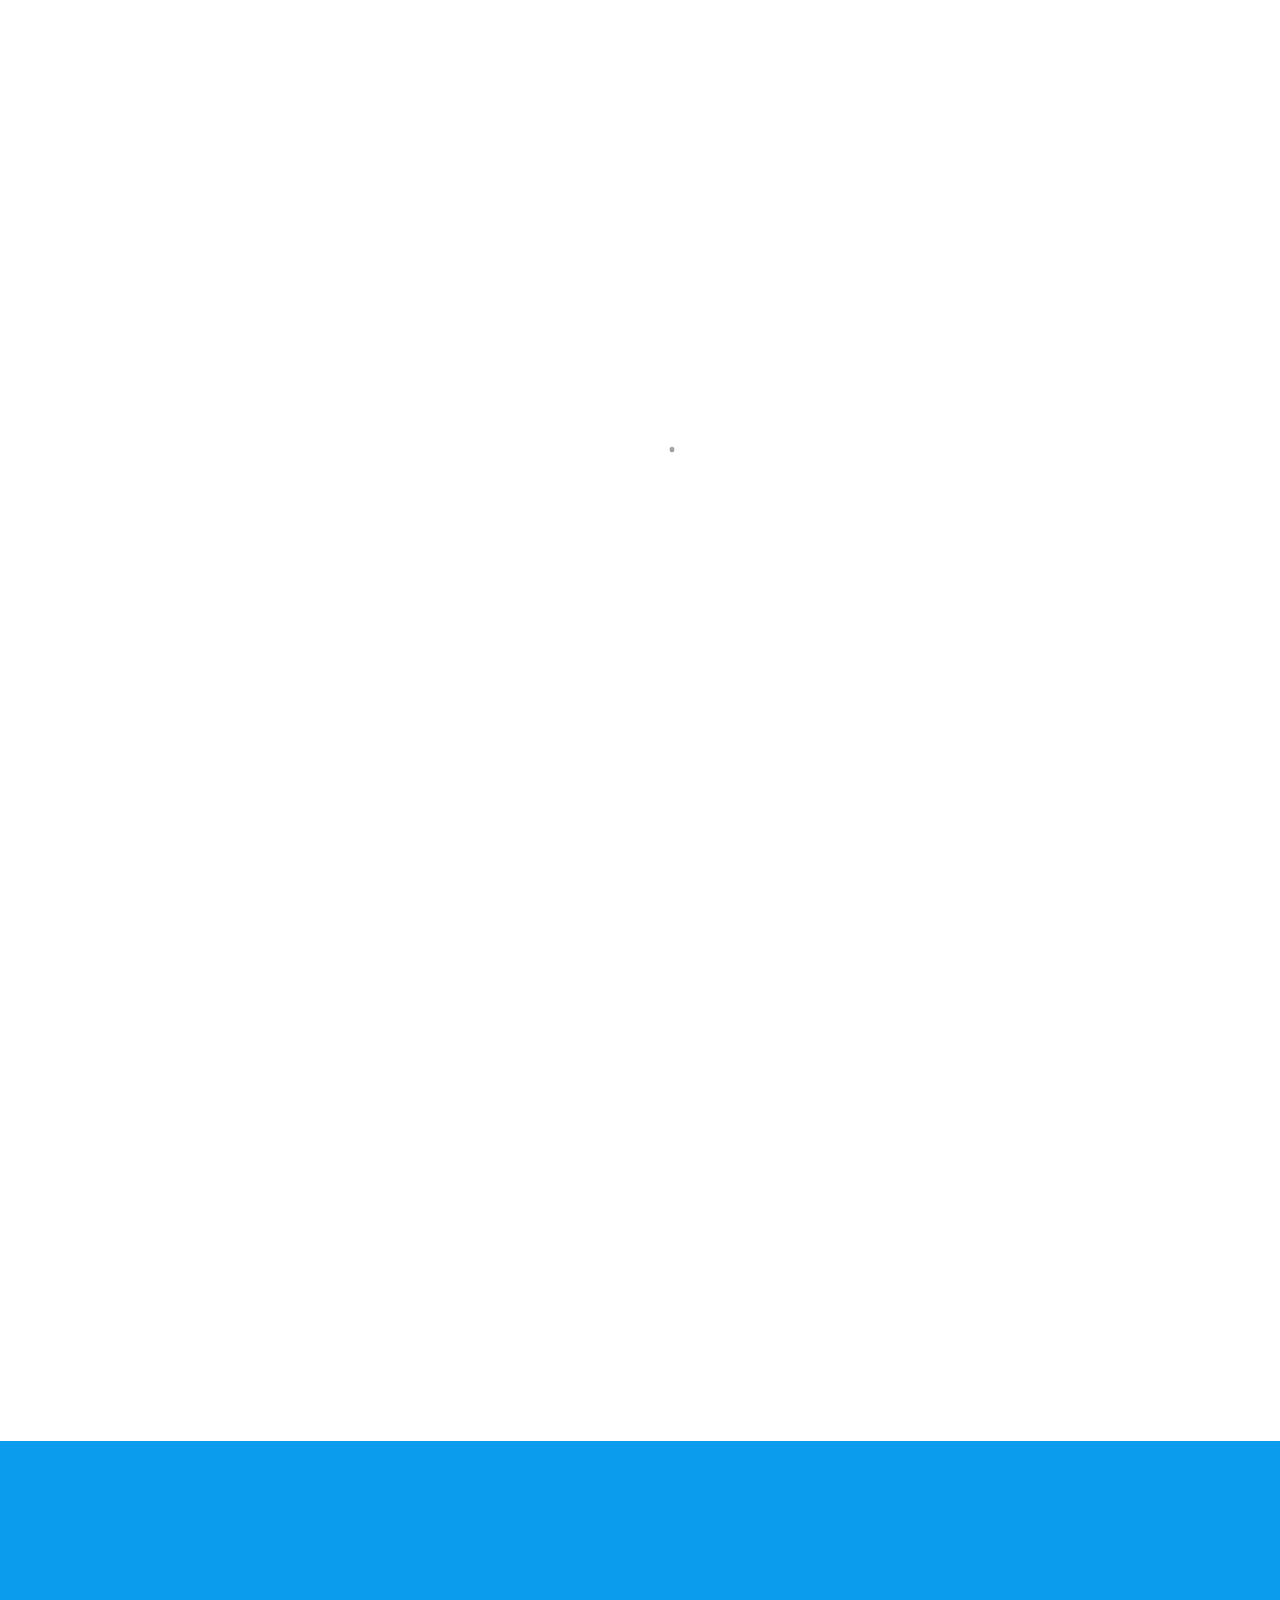
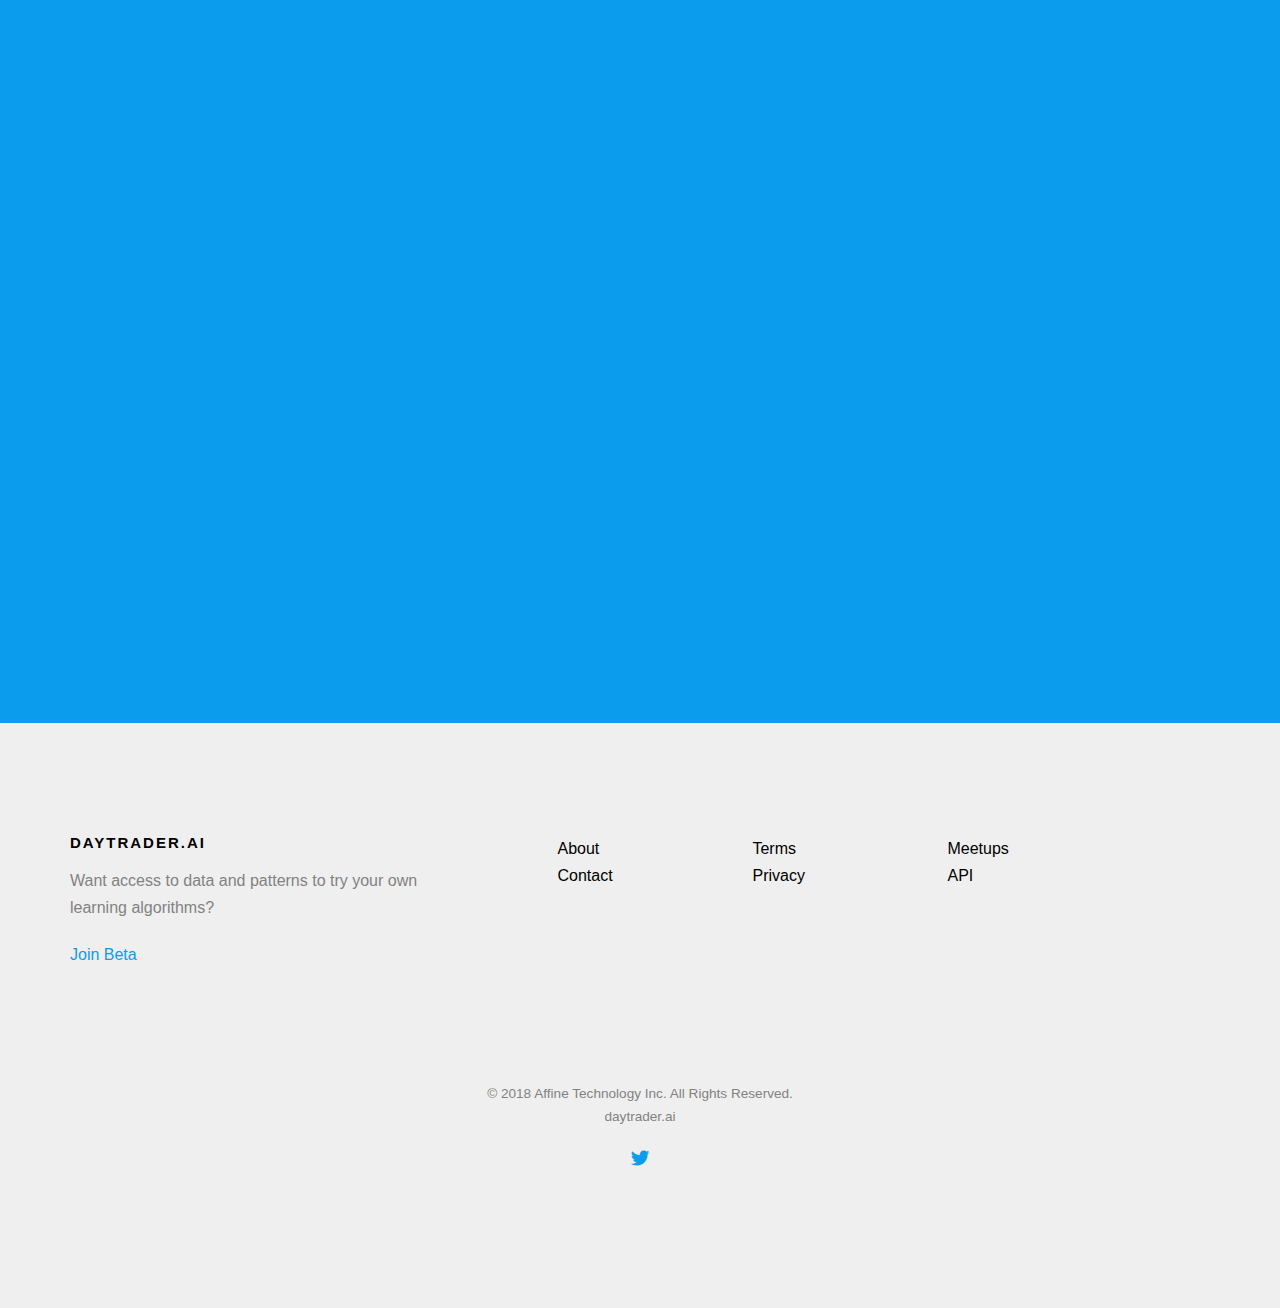
<file: services.html>
<!DOCTYPE HTML>
<html>
	<!-- $head.html{ -->
<head>
    <meta charset="utf-8">
    <meta http-equiv="X-UA-Compatible" content="IE=edge">
    <title>daytrader.ai &mdash; Next generation financial technology</title>
    <meta name="viewport" content="width=device-width, initial-scale=1">
    <meta name="description" content="machine learning applied to intraday trading" />
    <meta name="keywords" content="machine learning intraday trading day trader rnn deep learning" />
    <meta name="author" content="daytrader.ai" />

    <!-- Facebook and Twitter integration -->
    <meta property="og:title" content="daytrader.ai"/>
    <meta property="og:image" content="http://daytrader.ai/images/logo.png"/>
    <meta property="og:url" content="http://daytrader.ai"/>
    <meta property="og:site_name" content="DayTrader . AI"/>
    <meta property="og:description" content=""/>
    <meta name="twitter:title" content="daytrader.ai" />
    <meta name="twitter:image" content="http://daytrader.ai/images/logo.png" />
    <meta name="twitter:url" content="http://daytrader.ai" />
    <meta name="twitter:card" content="" />

    <!-- <link href='https://fonts.googleapis.com/css?family=Work+Sans:400,300,600,400italic,700' rel='stylesheet' type='text/css'> -->

    <!-- Animate.css -->
    <link rel="stylesheet" href="css/animate.css">
    <!-- Icomoon Icon Fonts-->
    <link rel="stylesheet" href="css/icomoon.css">
    <!-- Bootstrap  -->
    <link rel="stylesheet" href="css/bootstrap.css">
    <!-- Theme style  -->
    <link rel="stylesheet" href="css/style.css">

<!-- Global site tag (gtag.js) - Google Analytics -->
<script async src="https://www.googletagmanager.com/gtag/js?id=UA-115803649-1"></script>
<script>
  window.dataLayer = window.dataLayer || [];
  function gtag(){dataLayer.push(arguments);}
  gtag('js', new Date());

  gtag('config', 'UA-115803649-1');
</script>


    <!-- Modernizr JS -->
    <script src="js/modernizr-2.6.2.min.js"></script>
    <!-- FOR IE9 below -->
    <!--[if lt IE 9]>
    <script src="js/respond.min.js"></script>
    <![endif]-->

    <!-- jQuery -->
    <script src="js/jquery.min.js"></script>
    
    <script>
        $(function(){
            $nav = $('#nav')
			var split = window.location.pathname.split('/')
			var page = split[split.length-1].replace(".html","")
            if(page == "")page = "index"		
			$nav.children('li#'+page).toggleClass('active')            
        })
    </script>
</head>
<!-- } -->
	<body>
		
	<div class="fh5co-loader"></div>
	
	<div id="page">
	<!-- $nav.html{ -->
<nav class="fh5co-nav" role="navigation">
        <div class="container">
            <div class="row">
                <div class="col-xs-2">
                    <div id="fh5co-logo">
                        <a href="index.html"><img class="logo" src="images/logo.png" /></a>
                        <a href="index.html">daytrader.ai</a>
                    </div>
                </div>
                <div class="col-xs-10 text-right menu-1">
                    <ul id="nav">
                        <li id="index"><a href="index.html">Home</a></li>
                        <!--<li><a href="work.html">Work</a></li>-->
                        <li id="about"><a href="about.html">About</a></li>						
                        <li id="contact"><a href="contact.html">Contact</a></li>
                        <!--<li class="btn-cta"><a href="#"><span>Login</span></a></li>-->
                    </ul>
                </div>
            </div>
            
        </div>
    </nav>
<!-- } -->

	<header id="fh5co-header" class="fh5co-cover fh5co-cover-sm" role="banner" style="background-image:url(images/img_bg_2.jpg);">
		<div class="overlay"></div>
		<div class="container">
			<div class="row">
				<div class="col-md-8 col-md-offset-2 text-center">
					<div class="display-t">
						<div class="display-tc animate-box" data-animate-effect="fadeIn">
							<h1>Services</h1>
							<h2>Free html5 templates Made by <a href="http://freehtml5.co" target="_blank">freehtml5.co</a></h2>
						</div>
					</div>
				</div>
			</div>
		</div>
	</header>
	
	<div id="fh5co-services">
		<div class="container">
			<div class="col-md-6 col-sm-6 animate-box">
				<div class="feature-center">
					<span class="icon icon2">
						<i class="icon-eye"></i>
					</span>
					<div class="desc">
						<h3>Retina Ready</h3>
						<p>Dignissimos asperiores vitae velit veniam totam fuga molestias accusamus alias autem provident. Odit ab aliquam dolor eius.</p>
					</div>
				</div>
			</div>
			<div class="col-md-6 col-sm-6 animate-box">
				<div class="feature-center">
					<span class="icon icon2">
						<i class="icon-command"></i>
					</span>
					<div class="desc">
						<h3>Fully Responsive</h3>
						<p>Dignissimos asperiores vitae velit veniam totam fuga molestias accusamus alias autem provident. Odit ab aliquam dolor eius.</p>
					</div>
				</div>
			</div>
			<div class="col-md-6 col-sm-6 animate-box">
				<div class="feature-center">
					<span class="icon icon2">
						<i class="icon-power"></i>
					</span>
					<div class="desc">
						<h3>Web Starter</h3>
						<p>Dignissimos asperiores vitae velit veniam totam fuga molestias accusamus alias autem provident. Odit ab aliquam dolor eius.</p>
					</div>
				</div>
			</div>

			<div class="col-md-6 col-sm-6 animate-box">
				<div class="feature-center">
					<span class="icon icon2">
						<i class="icon-brush"></i>
					</span>
					<div class="desc">
						<h3>Web Design</h3>
						<p>Dignissimos asperiores vitae velit veniam totam fuga molestias accusamus alias autem provident. Odit ab aliquam dolor eius.</p>
					</div>
				</div>
			</div>
			<div class="col-md-6 col-sm-6 animate-box">
				<div class="feature-center">
					<span class="icon icon2">
						<i class="icon-video2"></i>
					</span>
					<div class="desc">
						<h3>Video Editing</h3>
						<p>Dignissimos asperiores vitae velit veniam totam fuga molestias accusamus alias autem provident. Odit ab aliquam dolor eius.</p>
					</div>
				</div>
			</div>
			<div class="col-md-6 col-sm-6 animate-box">
				<div class="feature-center">
					<span class="icon icon2">
						<i class="icon-help2"></i>
					</span>
					<div class="desc">
						<h3>24/7 Help &amp; Support</h3>
						<p>Dignissimos asperiores vitae velit veniam totam fuga molestias accusamus alias autem provident. Odit ab aliquam dolor eius.</p>
					</div>
				</div>
			</div>
		</div>
	</div>

	<div id="fh5co-started">
		<div class="container">
			<div class="row animate-box">
				<div class="col-md-8 col-md-offset-2 text-center fh5co-heading">
					<h2>Lets Get Started</h2>
					<p>Dignissimos asperiores vitae velit veniam totam fuga molestias accusamus alias autem provident. Odit ab aliquam dolor eius.</p>
				</div>
			</div>
			<div class="row animate-box">
				<div class="col-md-8 col-md-offset-2">
					<form class="form-inline">
						<div class="col-md-6 col-md-offset-3 col-sm-6">
							<button type="submit" class="btn btn-default btn-block">Get In Touch</button>
						</div>
					</form>
				</div>
			</div>
		</div>
	</div>

	<!-- $foot.html{ -->
	<div id="fh5co-started">
            <div class="container">
                <div class="row animate-box">
                    <div class="col-md-8 col-md-offset-2 text-center fh5co-heading">
                        <h2>Lets Get Started</h2>
                        <p>Want access to data and patterns to try your own learning algorithms?</p>
                    </div>
                </div>
                <div class="row animate-box">
                    <div class="col-md-8 col-md-offset-2">
						<div class="col-md-6 col-md-offset-3 col-sm-6">
							<a href="https://docs.google.com/forms/d/e/1FAIpQLSf6mMBzizzQvyYaSkhDK28-2-mMy6GRKL7hEXuH9qOop8sksA/viewform"  style="height: auto;" class="btn btn-default btn-block">Join Beta</a>
						</div>
                    </div>
                </div>
            </div>
        </div>
<footer id="fh5co-footer" role="contentinfo">
		<div class="container">
			<div class="row row-pb-md">
				<div class="col-md-4 fh5co-widget">
					<h3>daytrader.ai</h3>
					<p>Want access to data and patterns to try your own learning algorithms?</p>
					<p><a href="https://docs.google.com/forms/d/e/1FAIpQLSf6mMBzizzQvyYaSkhDK28-2-mMy6GRKL7hEXuH9qOop8sksA/viewform">Join Beta</a></p>
				</div>
				<div class="col-md-2 col-sm-4 col-xs-6 col-md-push-1">
					<ul class="fh5co-footer-links">
						<li><a href="#">About</a></li>
						<li><a href="#">Contact</a></li>
					</ul>
				</div>

				<div class="col-md-2 col-sm-4 col-xs-6 col-md-push-1">
					<ul class="fh5co-footer-links">
                        <li><a href="#">Terms</a></li>
						<li><a href="#">Privacy</a></li>
					</ul>
				</div>

				<div class="col-md-2 col-sm-4 col-xs-6 col-md-push-1">
					<ul class="fh5co-footer-links">
				
						<li><a href="#">Meetups</a></li>
						<li><a href="#">API</a></li>
					</ul>
				</div>
			</div>

			<div class="row copyright">
				<div class="col-md-12 text-center">
					<p>
						<small class="block">&copy; 2018 Affine Technology Inc. All Rights Reserved.</small> 
						<small class="block">daytrader.ai</small>
					</p>
					<p>
						<ul class="fh5co-social-icons">
							<li><a href="https://twitter.com/coreyauger"><i class="icon-twitter"></i></a></li>
							<!--<li><a href="#"><i class="icon-facebook"></i></a></li>
							<li><a href="#"><i class="icon-linkedin"></i></a></li>
							<li><a href="#"><i class="icon-dribbble"></i></a></li>-->
						</ul>
					</p>
				</div>
			</div>

		</div>
    </footer>
    
     <!-- } -->
</file>
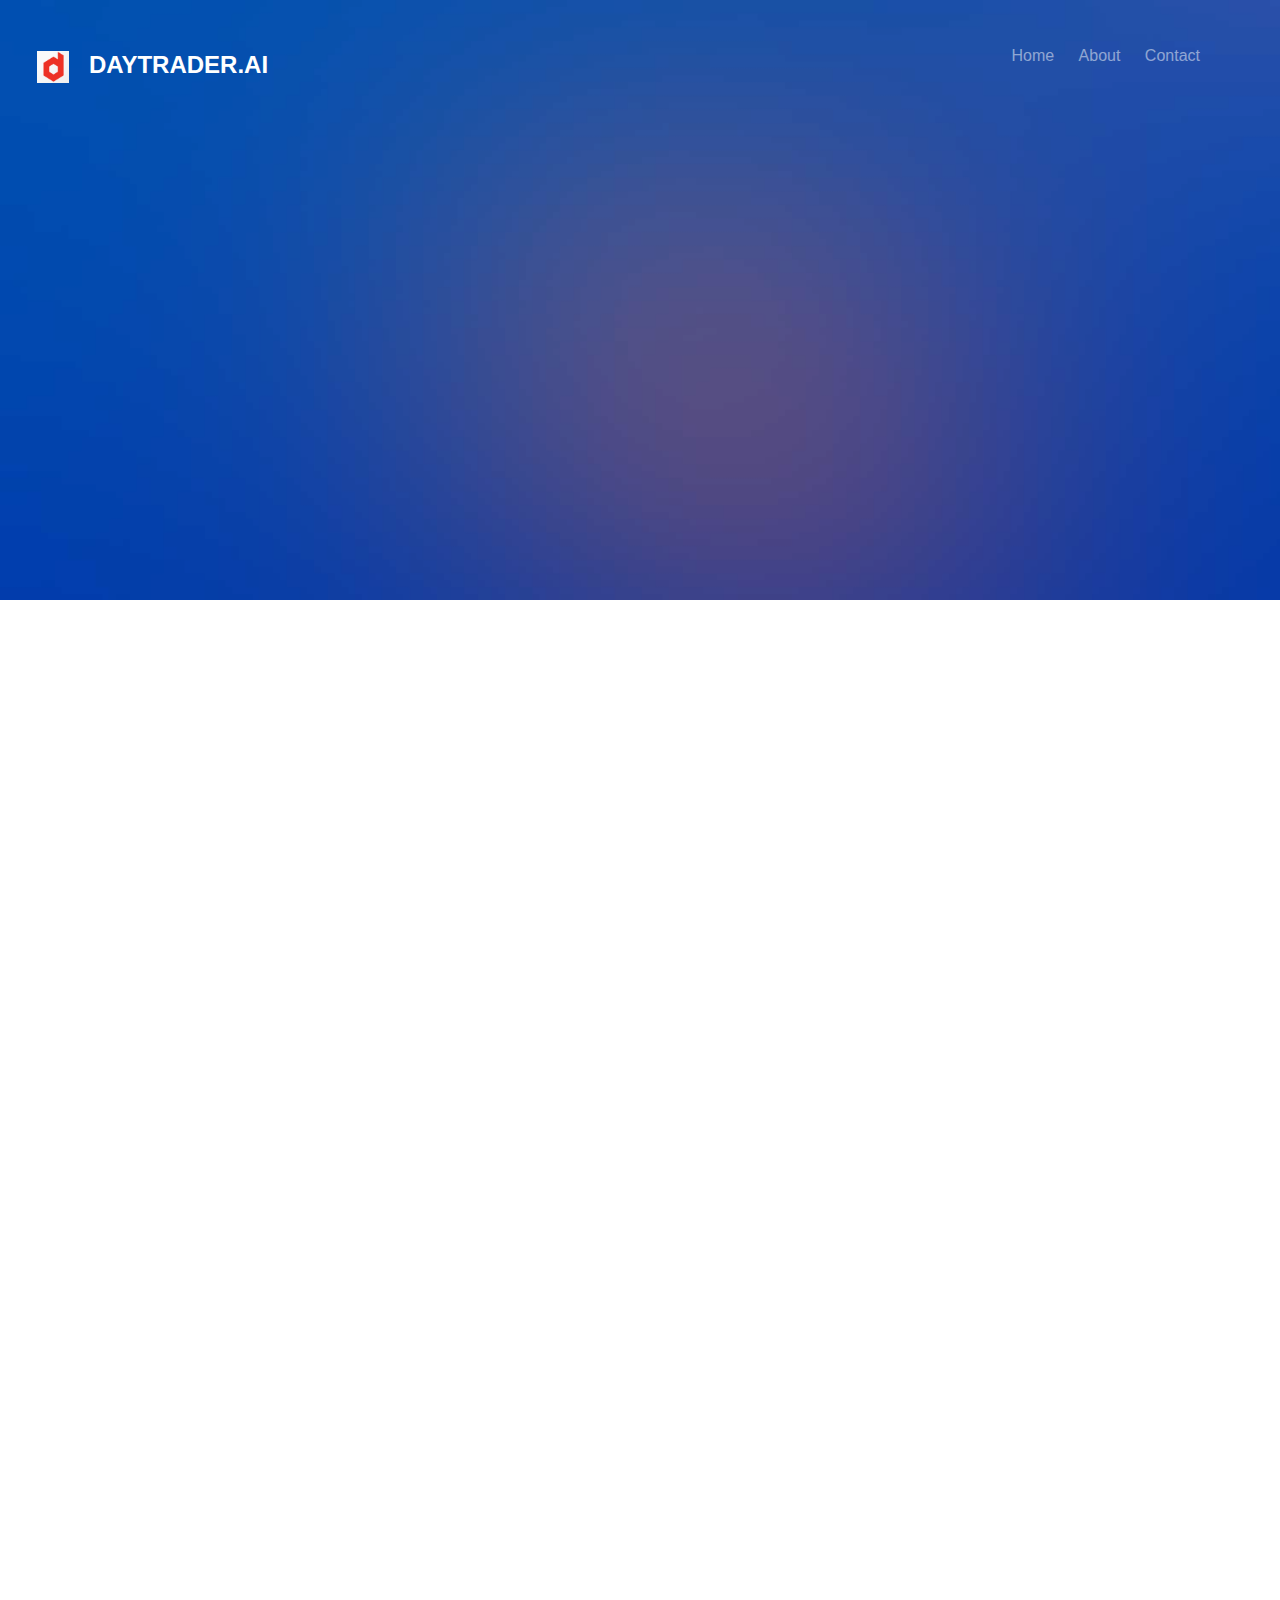
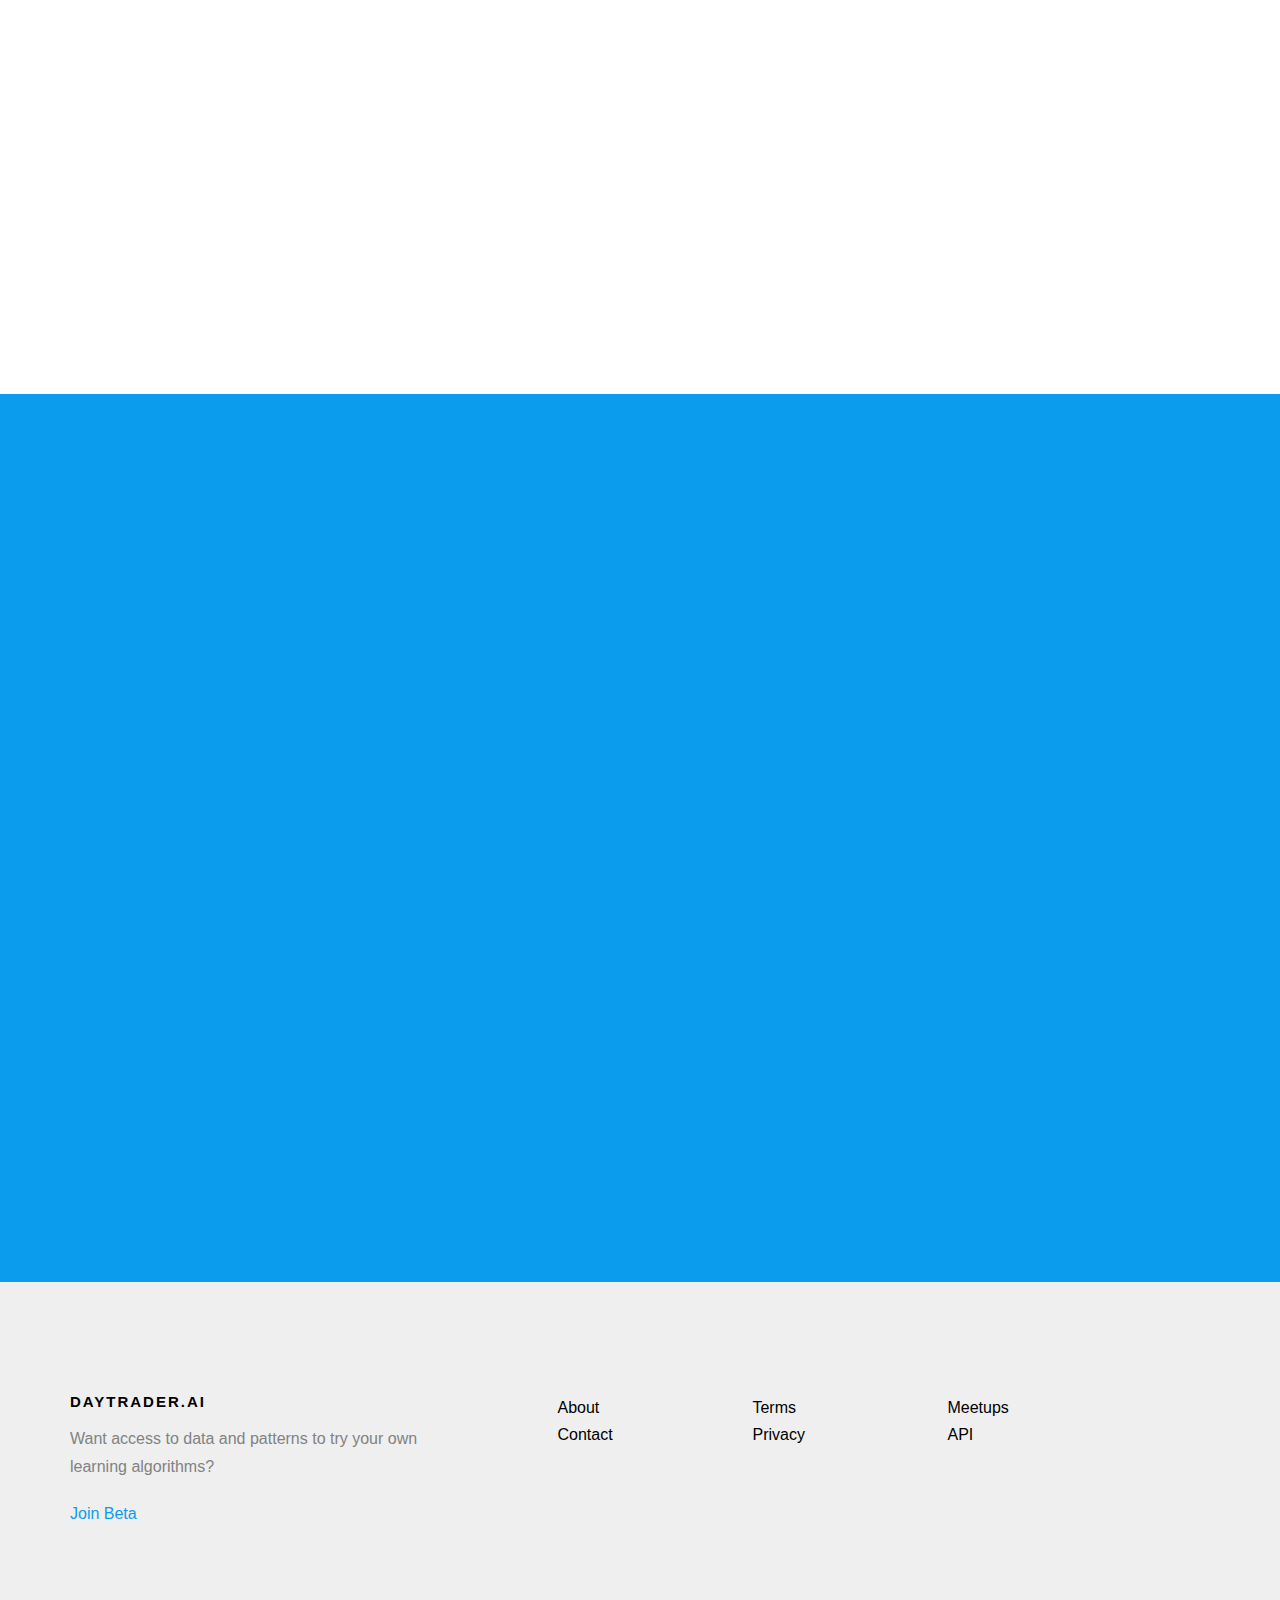
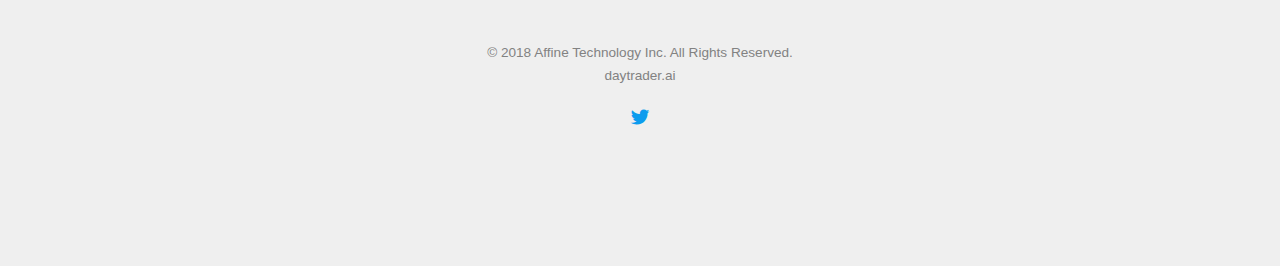
<file: work.html>
<!DOCTYPE HTML>
<html>
	<!-- $head.html{ -->
<head>
    <meta charset="utf-8">
    <meta http-equiv="X-UA-Compatible" content="IE=edge">
    <title>daytrader.ai &mdash; Next generation financial technology</title>
    <meta name="viewport" content="width=device-width, initial-scale=1">
    <meta name="description" content="machine learning applied to intraday trading" />
    <meta name="keywords" content="machine learning intraday trading day trader rnn deep learning" />
    <meta name="author" content="daytrader.ai" />

    <!-- Facebook and Twitter integration -->
    <meta property="og:title" content="daytrader.ai"/>
    <meta property="og:image" content="http://daytrader.ai/images/logo.png"/>
    <meta property="og:url" content="http://daytrader.ai"/>
    <meta property="og:site_name" content="DayTrader . AI"/>
    <meta property="og:description" content=""/>
    <meta name="twitter:title" content="daytrader.ai" />
    <meta name="twitter:image" content="http://daytrader.ai/images/logo.png" />
    <meta name="twitter:url" content="http://daytrader.ai" />
    <meta name="twitter:card" content="" />

    <!-- <link href='https://fonts.googleapis.com/css?family=Work+Sans:400,300,600,400italic,700' rel='stylesheet' type='text/css'> -->

    <!-- Animate.css -->
    <link rel="stylesheet" href="css/animate.css">
    <!-- Icomoon Icon Fonts-->
    <link rel="stylesheet" href="css/icomoon.css">
    <!-- Bootstrap  -->
    <link rel="stylesheet" href="css/bootstrap.css">
    <!-- Theme style  -->
    <link rel="stylesheet" href="css/style.css">

<!-- Global site tag (gtag.js) - Google Analytics -->
<script async src="https://www.googletagmanager.com/gtag/js?id=UA-115803649-1"></script>
<script>
  window.dataLayer = window.dataLayer || [];
  function gtag(){dataLayer.push(arguments);}
  gtag('js', new Date());

  gtag('config', 'UA-115803649-1');
</script>


    <!-- Modernizr JS -->
    <script src="js/modernizr-2.6.2.min.js"></script>
    <!-- FOR IE9 below -->
    <!--[if lt IE 9]>
    <script src="js/respond.min.js"></script>
    <![endif]-->

    <!-- jQuery -->
    <script src="js/jquery.min.js"></script>
    
    <script>
        $(function(){
            $nav = $('#nav')
			var split = window.location.pathname.split('/')
			var page = split[split.length-1].replace(".html","")
            if(page == "")page = "index"		
			$nav.children('li#'+page).toggleClass('active')            
        })
    </script>
</head>
<!-- } -->
	<body>
		
	<div class="fh5co-loader"></div>
	
	<div id="page">
	<!-- $nav.html{ -->
<nav class="fh5co-nav" role="navigation">
        <div class="container">
            <div class="row">
                <div class="col-xs-2">
                    <div id="fh5co-logo">
                        <a href="index.html"><img class="logo" src="images/logo.png" /></a>
                        <a href="index.html">daytrader.ai</a>
                    </div>
                </div>
                <div class="col-xs-10 text-right menu-1">
                    <ul id="nav">
                        <li id="index"><a href="index.html">Home</a></li>
                        <!--<li><a href="work.html">Work</a></li>-->
                        <li id="about"><a href="about.html">About</a></li>						
                        <li id="contact"><a href="contact.html">Contact</a></li>
                        <!--<li class="btn-cta"><a href="#"><span>Login</span></a></li>-->
                    </ul>
                </div>
            </div>
            
        </div>
    </nav>
<!-- } -->

	<header id="fh5co-header" class="fh5co-cover fh5co-cover-sm" role="banner" style="background-image:url(images/img_bg_2.jpg);">
		<div class="overlay"></div>
		<div class="container">
			<div class="row">
				<div class="col-md-8 col-md-offset-2 text-center">
					<div class="display-t">
						<div class="display-tc animate-box" data-animate-effect="fadeIn">
							<h1>Our Works</h1>
							<h2>Free html5 templates Made by <a href="http://freehtml5.co" target="_blank">freehtml5.co</a></h2>
						</div>
					</div>
				</div>
			</div>
		</div>
	</header>

	<div id="fh5co-project">
		<div class="container">
			<div class="row">
				<div class="col-md-4 animate-box">
					<div class="project-grid" style="background-image:url(images/project-2.jpg);">
						<div class="desc">
							<span>Application</span>
							<h3><a href="#">Project Name</a></h3>
						</div>
					</div>
				</div>
				<div class="col-md-4 animate-box">
					<div class="project-grid" style="background-image:url(images/project-3.jpg);">
						<div class="desc">
							<span>Application</span>
							<h3><a href="#">Project Name</a></h3>
						</div>
					</div>
				</div>
				<div class="col-md-4 animate-box">
					<div class="project-grid" style="background-image:url(images/project-7.jpg);">
						<div class="desc">
							<span>Application</span>
							<h3><a href="#">Project Name</a></h3>
						</div>
					</div>
				</div>
				<div class="col-md-4 animate-box">
					<div class="project-grid" style="background-image:url(images/project-5.jpg);">
						<div class="desc">
							<span>Application</span>
							<h3><a href="#">Project Name</a></h3>
						</div>
					</div>
				</div>
				<div class="col-md-4 animate-box">
					<div class="project-grid" style="background-image:url(images/project-6.jpg);">
						<div class="desc">
							<span>Application</span>
							<h3><a href="#">Project Name</a></h3>
						</div>
					</div>
				</div>
				<div class="col-md-4 animate-box">
					<div class="project-grid" style="background-image:url(images/project-7.jpg);">
						<div class="desc">
							<span>Application</span>
							<h3><a href="#">Project Name</a></h3>
						</div>
					</div>
				</div>


				<div class="col-md-4 animate-box">
					<div class="project-grid" style="background-image:url(images/project-2.jpg);">
						<div class="desc">
							<span>Application</span>
							<h3><a href="#">Project Name</a></h3>
						</div>
					</div>
				</div>
				<div class="col-md-4 animate-box">
					<div class="project-grid" style="background-image:url(images/project-3.jpg);">
						<div class="desc">
							<span>Application</span>
							<h3><a href="#">Project Name</a></h3>
						</div>
					</div>
				</div>
				<div class="col-md-4 animate-box">
					<div class="project-grid" style="background-image:url(images/project-7.jpg);">
						<div class="desc">
							<span>Application</span>
							<h3><a href="#">Project Name</a></h3>
						</div>
					</div>
				</div>

			</div>
		</div>
	</div>
	
	<div id="fh5co-started">
		<div class="container">
			<div class="row animate-box">
				<div class="col-md-8 col-md-offset-2 text-center fh5co-heading">
					<h2>Newsletter</h2>
					<p>Dignissimos asperiores vitae velit veniam totam fuga molestias accusamus alias autem provident. Odit ab aliquam dolor eius.</p>
				</div>
			</div>
			<div class="row animate-box">
				<div class="col-md-8 col-md-offset-2">
					<form class="form-inline">
						<div class="col-md-6 col-sm-6">
							<div class="form-group">
								<label for="email" class="sr-only">Email</label>
								<input type="email" class="form-control" id="email" placeholder="Email">
							</div>
						</div>
						<div class="col-md-6 col-sm-6">
							<button type="submit" class="btn btn-default btn-block">Subscribe</button>
						</div>
					</form>
				</div>
			</div>
		</div>
	</div>

	<!-- $foot.html{ -->
	<div id="fh5co-started">
            <div class="container">
                <div class="row animate-box">
                    <div class="col-md-8 col-md-offset-2 text-center fh5co-heading">
                        <h2>Lets Get Started</h2>
                        <p>Want access to data and patterns to try your own learning algorithms?</p>
                    </div>
                </div>
                <div class="row animate-box">
                    <div class="col-md-8 col-md-offset-2">
						<div class="col-md-6 col-md-offset-3 col-sm-6">
							<a href="https://docs.google.com/forms/d/e/1FAIpQLSf6mMBzizzQvyYaSkhDK28-2-mMy6GRKL7hEXuH9qOop8sksA/viewform"  style="height: auto;" class="btn btn-default btn-block">Join Beta</a>
						</div>
                    </div>
                </div>
            </div>
        </div>
<footer id="fh5co-footer" role="contentinfo">
		<div class="container">
			<div class="row row-pb-md">
				<div class="col-md-4 fh5co-widget">
					<h3>daytrader.ai</h3>
					<p>Want access to data and patterns to try your own learning algorithms?</p>
					<p><a href="https://docs.google.com/forms/d/e/1FAIpQLSf6mMBzizzQvyYaSkhDK28-2-mMy6GRKL7hEXuH9qOop8sksA/viewform">Join Beta</a></p>
				</div>
				<div class="col-md-2 col-sm-4 col-xs-6 col-md-push-1">
					<ul class="fh5co-footer-links">
						<li><a href="#">About</a></li>
						<li><a href="#">Contact</a></li>
					</ul>
				</div>

				<div class="col-md-2 col-sm-4 col-xs-6 col-md-push-1">
					<ul class="fh5co-footer-links">
                        <li><a href="#">Terms</a></li>
						<li><a href="#">Privacy</a></li>
					</ul>
				</div>

				<div class="col-md-2 col-sm-4 col-xs-6 col-md-push-1">
					<ul class="fh5co-footer-links">
				
						<li><a href="#">Meetups</a></li>
						<li><a href="#">API</a></li>
					</ul>
				</div>
			</div>

			<div class="row copyright">
				<div class="col-md-12 text-center">
					<p>
						<small class="block">&copy; 2018 Affine Technology Inc. All Rights Reserved.</small> 
						<small class="block">daytrader.ai</small>
					</p>
					<p>
						<ul class="fh5co-social-icons">
							<li><a href="https://twitter.com/coreyauger"><i class="icon-twitter"></i></a></li>
							<!--<li><a href="#"><i class="icon-facebook"></i></a></li>
							<li><a href="#"><i class="icon-linkedin"></i></a></li>
							<li><a href="#"><i class="icon-dribbble"></i></a></li>-->
						</ul>
					</p>
				</div>
			</div>

		</div>
    </footer>
    
    <!-- } -->
	</div>

	<div class="gototop js-top">
		<a href="#" class="js-gotop"><i class="icon-arrow-up"></i></a>
	</div>
		
	<!-- jQuery Easing -->
	<script src="js/jquery.easing.1.3.js"></script>
	<!-- Bootstrap -->
	<script src="js/bootstrap.min.js"></script>
	<!-- Waypoints -->
	<script src="js/jquery.waypoints.min.js"></script>
	<!-- Main -->
	<script src="js/main.js"></script>

	</body>
</html>
<!-- $end.html{ --> <!-- } -->
</file>
<file: css/icomoon.css>
@font-face {
  font-family: 'icomoon';
  src:  url('../fonts/icomoon/icomoon.eot?6iuir');
  src:  url('../fonts/icomoon/icomoon.eot?6iuir#iefix') format('embedded-opentype'),
    url('../fonts/icomoon/icomoon.ttf?6iuir') format('truetype'),
    url('../fonts/icomoon/icomoon.woff?6iuir') format('woff'),
    url('../fonts/icomoon/icomoon.svg?6iuir#icomoon') format('svg');
  font-weight: normal;
  font-style: normal;
}

[class^="icon-"], [class*=" icon-"] {
  /* use !important to prevent issues with browser extensions that change fonts */
  font-family: 'icomoon' !important;
  speak: none;
  font-style: normal;
  font-weight: normal;
  font-variant: normal;
  text-transform: none;
  line-height: 1;

  /* Better Font Rendering =========== */
  -webkit-font-smoothing: antialiased;
  -moz-osx-font-smoothing: grayscale;
}

.icon-eye:before {
  content: "\e000";
}
.icon-paper-clip:before {
  content: "\e001";
}
.icon-mail:before {
  content: "\e002";
}
.icon-toggle:before {
  content: "\e003";
}
.icon-layout:before {
  content: "\e004";
}
.icon-link:before {
  content: "\e005";
}
.icon-bell:before {
  content: "\e006";
}
.icon-lock:before {
  content: "\e007";
}
.icon-unlock:before {
  content: "\e008";
}
.icon-ribbon:before {
  content: "\e009";
}
.icon-image:before {
  content: "\e010";
}
.icon-signal:before {
  content: "\e011";
}
.icon-target:before {
  content: "\e012";
}
.icon-clipboard:before {
  content: "\e013";
}
.icon-clock:before {
  content: "\e014";
}
.icon-watch:before {
  content: "\e015";
}
.icon-air-play:before {
  content: "\e016";
}
.icon-camera:before {
  content: "\e017";
}
.icon-video:before {
  content: "\e018";
}
.icon-disc:before {
  content: "\e019";
}
.icon-printer:before {
  content: "\e020";
}
.icon-monitor:before {
  content: "\e021";
}
.icon-server:before {
  content: "\e022";
}
.icon-cog:before {
  content: "\e023";
}
.icon-heart:before {
  content: "\e024";
}
.icon-paragraph:before {
  content: "\e025";
}
.icon-align-justify:before {
  content: "\e026";
}
.icon-align-left:before {
  content: "\e027";
}
.icon-align-center:before {
  content: "\e028";
}
.icon-align-right:before {
  content: "\e029";
}
.icon-book:before {
  content: "\e030";
}
.icon-layers:before {
  content: "\e031";
}
.icon-stack:before {
  content: "\e032";
}
.icon-stack-2:before {
  content: "\e033";
}
.icon-paper:before {
  content: "\e034";
}
.icon-paper-stack:before {
  content: "\e035";
}
.icon-search:before {
  content: "\e036";
}
.icon-zoom-in:before {
  content: "\e037";
}
.icon-zoom-out:before {
  content: "\e038";
}
.icon-reply:before {
  content: "\e039";
}
.icon-circle-plus:before {
  content: "\e040";
}
.icon-circle-minus:before {
  content: "\e041";
}
.icon-circle-check:before {
  content: "\e042";
}
.icon-circle-cross:before {
  content: "\e043";
}
.icon-square-plus:before {
  content: "\e044";
}
.icon-square-minus:before {
  content: "\e045";
}
.icon-square-check:before {
  content: "\e046";
}
.icon-square-cross:before {
  content: "\e047";
}
.icon-microphone:before {
  content: "\e048";
}
.icon-record:before {
  content: "\e049";
}
.icon-skip-back:before {
  content: "\e050";
}
.icon-rewind:before {
  content: "\e051";
}
.icon-play:before {
  content: "\e052";
}
.icon-pause:before {
  content: "\e053";
}
.icon-stop:before {
  content: "\e054";
}
.icon-fast-forward:before {
  content: "\e055";
}
.icon-skip-forward:before {
  content: "\e056";
}
.icon-shuffle:before {
  content: "\e057";
}
.icon-repeat:before {
  content: "\e058";
}
.icon-folder:before {
  content: "\e059";
}
.icon-umbrella:before {
  content: "\e060";
}
.icon-moon:before {
  content: "\e061";
}
.icon-thermometer:before {
  content: "\e062";
}
.icon-drop:before {
  content: "\e063";
}
.icon-sun:before {
  content: "\e064";
}
.icon-cloud:before {
  content: "\e065";
}
.icon-cloud-upload:before {
  content: "\e066";
}
.icon-cloud-download:before {
  content: "\e067";
}
.icon-upload:before {
  content: "\e068";
}
.icon-download:before {
  content: "\e069";
}
.icon-location:before {
  content: "\e070";
}
.icon-location-2:before {
  content: "\e071";
}
.icon-map:before {
  content: "\e072";
}
.icon-battery:before {
  content: "\e073";
}
.icon-head:before {
  content: "\e074";
}
.icon-briefcase:before {
  content: "\e075";
}
.icon-speech-bubble:before {
  content: "\e076";
}
.icon-anchor:before {
  content: "\e077";
}
.icon-globe:before {
  content: "\e078";
}
.icon-box:before {
  content: "\e079";
}
.icon-reload:before {
  content: "\e080";
}
.icon-share:before {
  content: "\e081";
}
.icon-marquee:before {
  content: "\e082";
}
.icon-marquee-plus:before {
  content: "\e083";
}
.icon-marquee-minus:before {
  content: "\e084";
}
.icon-tag:before {
  content: "\e085";
}
.icon-power:before {
  content: "\e086";
}
.icon-command:before {
  content: "\e087";
}
.icon-alt:before {
  content: "\e088";
}
.icon-esc:before {
  content: "\e089";
}
.icon-bar-graph:before {
  content: "\e090";
}
.icon-bar-graph-2:before {
  content: "\e091";
}
.icon-pie-graph:before {
  content: "\e092";
}
.icon-star:before {
  content: "\e093";
}
.icon-arrow-left:before {
  content: "\e094";
}
.icon-arrow-right:before {
  content: "\e095";
}
.icon-arrow-up:before {
  content: "\e096";
}
.icon-arrow-down:before {
  content: "\e097";
}
.icon-volume:before {
  content: "\e098";
}
.icon-mute:before {
  content: "\e099";
}
.icon-content-right:before {
  content: "\e100";
}
.icon-content-left:before {
  content: "\e101";
}
.icon-grid:before {
  content: "\e102";
}
.icon-grid-2:before {
  content: "\e103";
}
.icon-columns:before {
  content: "\e104";
}
.icon-loader:before {
  content: "\e105";
}
.icon-bag:before {
  content: "\e106";
}
.icon-ban:before {
  content: "\e107";
}
.icon-flag:before {
  content: "\e108";
}
.icon-trash:before {
  content: "\e109";
}
.icon-expand:before {
  content: "\e110";
}
.icon-contract:before {
  content: "\e111";
}
.icon-maximize:before {
  content: "\e112";
}
.icon-minimize:before {
  content: "\e113";
}
.icon-plus:before {
  content: "\e114";
}
.icon-minus:before {
  content: "\e115";
}
.icon-check:before {
  content: "\e116";
}
.icon-cross:before {
  content: "\e117";
}
.icon-move:before {
  content: "\e118";
}
.icon-delete:before {
  content: "\e119";
}
.icon-menu:before {
  content: "\e120";
}
.icon-archive:before {
  content: "\e121";
}
.icon-inbox:before {
  content: "\e122";
}
.icon-outbox:before {
  content: "\e123";
}
.icon-file:before {
  content: "\e124";
}
.icon-file-add:before {
  content: "\e125";
}
.icon-file-subtract:before {
  content: "\e126";
}
.icon-help:before {
  content: "\e127";
}
.icon-open:before {
  content: "\e128";
}
.icon-ellipsis:before {
  content: "\e129";
}
.icon-add-to-list:before {
  content: "\e900";
}
.icon-classic-computer:before {
  content: "\e901";
}
.icon-controller-fast-backward:before {
  content: "\e902";
}
.icon-creative-commons-attribution:before {
  content: "\e903";
}
.icon-creative-commons-noderivs:before {
  content: "\e904";
}
.icon-creative-commons-noncommercial-eu:before {
  content: "\e905";
}
.icon-creative-commons-noncommercial-us:before {
  content: "\e906";
}
.icon-creative-commons-public-domain:before {
  content: "\e907";
}
.icon-creative-commons-remix:before {
  content: "\e908";
}
.icon-creative-commons-share:before {
  content: "\e909";
}
.icon-creative-commons-sharealike:before {
  content: "\e90a";
}
.icon-creative-commons:before {
  content: "\e90b";
}
.icon-document-landscape:before {
  content: "\e90c";
}
.icon-remove-user:before {
  content: "\e90d";
}
.icon-warning:before {
  content: "\e90e";
}
.icon-arrow-bold-down:before {
  content: "\e90f";
}
.icon-arrow-bold-left:before {
  content: "\e910";
}
.icon-arrow-bold-right:before {
  content: "\e911";
}
.icon-arrow-bold-up:before {
  content: "\e912";
}
.icon-arrow-down2:before {
  content: "\e913";
}
.icon-arrow-left2:before {
  content: "\e914";
}
.icon-arrow-long-down:before {
  content: "\e915";
}
.icon-arrow-long-left:before {
  content: "\e916";
}
.icon-arrow-long-right:before {
  content: "\e917";
}
.icon-arrow-long-up:before {
  content: "\e918";
}
.icon-arrow-right2:before {
  content: "\e919";
}
.icon-arrow-up2:before {
  content: "\e91a";
}
.icon-arrow-with-circle-down:before {
  content: "\e91b";
}
.icon-arrow-with-circle-left:before {
  content: "\e91c";
}
.icon-arrow-with-circle-right:before {
  content: "\e91d";
}
.icon-arrow-with-circle-up:before {
  content: "\e91e";
}
.icon-bookmark:before {
  content: "\e91f";
}
.icon-bookmarks:before {
  content: "\e920";
}
.icon-chevron-down:before {
  content: "\e921";
}
.icon-chevron-left:before {
  content: "\e922";
}
.icon-chevron-right:before {
  content: "\e923";
}
.icon-chevron-small-down:before {
  content: "\e924";
}
.icon-chevron-small-left:before {
  content: "\e925";
}
.icon-chevron-small-right:before {
  content: "\e926";
}
.icon-chevron-small-up:before {
  content: "\e927";
}
.icon-chevron-thin-down:before {
  content: "\e928";
}
.icon-chevron-thin-left:before {
  content: "\e929";
}
.icon-chevron-thin-right:before {
  content: "\e92a";
}
.icon-chevron-thin-up:before {
  content: "\e92b";
}
.icon-chevron-up:before {
  content: "\e92c";
}
.icon-chevron-with-circle-down:before {
  content: "\e92d";
}
.icon-chevron-with-circle-left:before {
  content: "\e92e";
}
.icon-chevron-with-circle-right:before {
  content: "\e92f";
}
.icon-chevron-with-circle-up:before {
  content: "\e930";
}
.icon-cloud2:before {
  content: "\e931";
}
.icon-controller-fast-forward:before {
  content: "\e932";
}
.icon-controller-jump-to-start:before {
  content: "\e933";
}
.icon-controller-next:before {
  content: "\e934";
}
.icon-controller-paus:before {
  content: "\e935";
}
.icon-controller-play:before {
  content: "\e936";
}
.icon-controller-record:before {
  content: "\e937";
}
.icon-controller-stop:before {
  content: "\e938";
}
.icon-controller-volume:before {
  content: "\e939";
}
.icon-dot-single:before {
  content: "\e93a";
}
.icon-dots-three-horizontal:before {
  content: "\e93b";
}
.icon-dots-three-vertical:before {
  content: "\e93c";
}
.icon-dots-two-horizontal:before {
  content: "\e93d";
}
.icon-dots-two-vertical:before {
  content: "\e93e";
}
.icon-download2:before {
  content: "\e93f";
}
.icon-emoji-flirt:before {
  content: "\e940";
}
.icon-flow-branch:before {
  content: "\e941";
}
.icon-flow-cascade:before {
  content: "\e942";
}
.icon-flow-line:before {
  content: "\e943";
}
.icon-flow-parallel:before {
  content: "\e944";
}
.icon-flow-tree:before {
  content: "\e945";
}
.icon-install:before {
  content: "\e946";
}
.icon-layers2:before {
  content: "\e947";
}
.icon-open-book:before {
  content: "\e948";
}
.icon-resize-100:before {
  content: "\e949";
}
.icon-resize-full-screen:before {
  content: "\e94a";
}
.icon-save:before {
  content: "\e94b";
}
.icon-select-arrows:before {
  content: "\e94c";
}
.icon-sound-mute:before {
  content: "\e94d";
}
.icon-sound:before {
  content: "\e94e";
}
.icon-trash2:before {
  content: "\e94f";
}
.icon-triangle-down:before {
  content: "\e950";
}
.icon-triangle-left:before {
  content: "\e951";
}
.icon-triangle-right:before {
  content: "\e952";
}
.icon-triangle-up:before {
  content: "\e953";
}
.icon-uninstall:before {
  content: "\e954";
}
.icon-upload-to-cloud:before {
  content: "\e955";
}
.icon-upload2:before {
  content: "\e956";
}
.icon-add-user:before {
  content: "\e957";
}
.icon-address:before {
  content: "\e958";
}
.icon-adjust:before {
  content: "\e959";
}
.icon-air:before {
  content: "\e95a";
}
.icon-aircraft-landing:before {
  content: "\e95b";
}
.icon-aircraft-take-off:before {
  content: "\e95c";
}
.icon-aircraft:before {
  content: "\e95d";
}
.icon-align-bottom:before {
  content: "\e95e";
}
.icon-align-horizontal-middle:before {
  content: "\e95f";
}
.icon-align-left2:before {
  content: "\e960";
}
.icon-align-right2:before {
  content: "\e961";
}
.icon-align-top:before {
  content: "\e962";
}
.icon-align-vertical-middle:before {
  content: "\e963";
}
.icon-archive2:before {
  content: "\e964";
}
.icon-area-graph:before {
  content: "\e965";
}
.icon-attachment:before {
  content: "\e966";
}
.icon-awareness-ribbon:before {
  content: "\e967";
}
.icon-back-in-time:before {
  content: "\e968";
}
.icon-back:before {
  content: "\e969";
}
.icon-bar-graph2:before {
  content: "\e96a";
}
.icon-battery2:before {
  content: "\e96b";
}
.icon-beamed-note:before {
  content: "\e96c";
}
.icon-bell2:before {
  content: "\e96d";
}
.icon-blackboard:before {
  content: "\e96e";
}
.icon-block:before {
  content: "\e96f";
}
.icon-book2:before {
  content: "\e970";
}
.icon-bowl:before {
  content: "\e971";
}
.icon-box2:before {
  content: "\e972";
}
.icon-briefcase2:before {
  content: "\e973";
}
.icon-browser:before {
  content: "\e974";
}
.icon-brush:before {
  content: "\e975";
}
.icon-bucket:before {
  content: "\e976";
}
.icon-cake:before {
  content: "\e977";
}
.icon-calculator:before {
  content: "\e978";
}
.icon-calendar:before {
  content: "\e979";
}
.icon-camera2:before {
  content: "\e97a";
}
.icon-ccw:before {
  content: "\e97b";
}
.icon-chat:before {
  content: "\e97c";
}
.icon-check2:before {
  content: "\e97d";
}
.icon-circle-with-cross:before {
  content: "\e97e";
}
.icon-circle-with-minus:before {
  content: "\e97f";
}
.icon-circle-with-plus:before {
  content: "\e980";
}
.icon-circle:before {
  content: "\e981";
}
.icon-circular-graph:before {
  content: "\e982";
}
.icon-clapperboard:before {
  content: "\e983";
}
.icon-clipboard2:before {
  content: "\e984";
}
.icon-clock2:before {
  content: "\e985";
}
.icon-code:before {
  content: "\e986";
}
.icon-cog2:before {
  content: "\e987";
}
.icon-colours:before {
  content: "\e988";
}
.icon-compass:before {
  content: "\e989";
}
.icon-copy:before {
  content: "\e98a";
}
.icon-credit-card:before {
  content: "\e98b";
}
.icon-credit:before {
  content: "\e98c";
}
.icon-cross2:before {
  content: "\e98d";
}
.icon-cup:before {
  content: "\e98e";
}
.icon-cw:before {
  content: "\e98f";
}
.icon-cycle:before {
  content: "\e990";
}
.icon-database:before {
  content: "\e991";
}
.icon-dial-pad:before {
  content: "\e992";
}
.icon-direction:before {
  content: "\e993";
}
.icon-document:before {
  content: "\e994";
}
.icon-documents:before {
  content: "\e995";
}
.icon-drink:before {
  content: "\e996";
}
.icon-drive:before {
  content: "\e997";
}
.icon-drop2:before {
  content: "\e998";
}
.icon-edit:before {
  content: "\e999";
}
.icon-email:before {
  content: "\e99a";
}
.icon-emoji-happy:before {
  content: "\e99b";
}
.icon-emoji-neutral:before {
  content: "\e99c";
}
.icon-emoji-sad:before {
  content: "\e99d";
}
.icon-erase:before {
  content: "\e99e";
}
.icon-eraser:before {
  content: "\e99f";
}
.icon-export:before {
  content: "\e9a0";
}
.icon-eye2:before {
  content: "\e9a1";
}
.icon-feather:before {
  content: "\e9a2";
}
.icon-flag2:before {
  content: "\e9a3";
}
.icon-flash:before {
  content: "\e9a4";
}
.icon-flashlight:before {
  content: "\e9a5";
}
.icon-flat-brush:before {
  content: "\e9a6";
}
.icon-folder-images:before {
  content: "\e9a7";
}
.icon-folder-music:before {
  content: "\e9a8";
}
.icon-folder-video:before {
  content: "\e9a9";
}
.icon-folder2:before {
  content: "\e9aa";
}
.icon-forward:before {
  content: "\e9ab";
}
.icon-funnel:before {
  content: "\e9ac";
}
.icon-game-controller:before {
  content: "\e9ad";
}
.icon-gauge:before {
  content: "\e9ae";
}
.icon-globe2:before {
  content: "\e9af";
}
.icon-graduation-cap:before {
  content: "\e9b0";
}
.icon-grid2:before {
  content: "\e9b1";
}
.icon-hair-cross:before {
  content: "\e9b2";
}
.icon-hand:before {
  content: "\e9b3";
}
.icon-heart-outlined:before {
  content: "\e9b4";
}
.icon-heart2:before {
  content: "\e9b5";
}
.icon-help-with-circle:before {
  content: "\e9b6";
}
.icon-help2:before {
  content: "\e9b7";
}
.icon-home:before {
  content: "\e9b8";
}
.icon-hour-glass:before {
  content: "\e9b9";
}
.icon-image-inverted:before {
  content: "\e9ba";
}
.icon-image2:before {
  content: "\e9bb";
}
.icon-images:before {
  content: "\e9bc";
}
.icon-inbox2:before {
  content: "\e9bd";
}
.icon-infinity:before {
  content: "\e9be";
}
.icon-info-with-circle:before {
  content: "\e9bf";
}
.icon-info:before {
  content: "\e9c0";
}
.icon-key:before {
  content: "\e9c1";
}
.icon-keyboard:before {
  content: "\e9c2";
}
.icon-lab-flask:before {
  content: "\e9c3";
}
.icon-landline:before {
  content: "\e9c4";
}
.icon-language:before {
  content: "\e9c5";
}
.icon-laptop:before {
  content: "\e9c6";
}
.icon-leaf:before {
  content: "\e9c7";
}
.icon-level-down:before {
  content: "\e9c8";
}
.icon-level-up:before {
  content: "\e9c9";
}
.icon-lifebuoy:before {
  content: "\e9ca";
}
.icon-light-bulb:before {
  content: "\e9cb";
}
.icon-light-down:before {
  content: "\e9cc";
}
.icon-light-up:before {
  content: "\e9cd";
}
.icon-line-graph:before {
  content: "\e9ce";
}
.icon-link2:before {
  content: "\e9cf";
}
.icon-list:before {
  content: "\e9d0";
}
.icon-location-pin:before {
  content: "\e9d1";
}
.icon-location2:before {
  content: "\e9d2";
}
.icon-lock-open:before {
  content: "\e9d3";
}
.icon-lock2:before {
  content: "\e9d4";
}
.icon-log-out:before {
  content: "\e9d5";
}
.icon-login:before {
  content: "\e9d6";
}
.icon-loop:before {
  content: "\e9d7";
}
.icon-magnet:before {
  content: "\e9d8";
}
.icon-magnifying-glass:before {
  content: "\e9d9";
}
.icon-mail2:before {
  content: "\e9da";
}
.icon-man:before {
  content: "\e9db";
}
.icon-map2:before {
  content: "\e9dc";
}
.icon-mask:before {
  content: "\e9dd";
}
.icon-medal:before {
  content: "\e9de";
}
.icon-megaphone:before {
  content: "\e9df";
}
.icon-menu2:before {
  content: "\e9e0";
}
.icon-message:before {
  content: "\e9e1";
}
.icon-mic:before {
  content: "\e9e2";
}
.icon-minus2:before {
  content: "\e9e3";
}
.icon-mobile:before {
  content: "\e9e4";
}
.icon-modern-mic:before {
  content: "\e9e5";
}
.icon-moon2:before {
  content: "\e9e6";
}
.icon-mouse:before {
  content: "\e9e7";
}
.icon-music:before {
  content: "\e9e8";
}
.icon-network:before {
  content: "\e9e9";
}
.icon-new-message:before {
  content: "\e9ea";
}
.icon-new:before {
  content: "\e9eb";
}
.icon-news:before {
  content: "\e9ec";
}
.icon-note:before {
  content: "\e9ed";
}
.icon-notification:before {
  content: "\e9ee";
}
.icon-old-mobile:before {
  content: "\e9ef";
}
.icon-old-phone:before {
  content: "\e9f0";
}
.icon-palette:before {
  content: "\e9f1";
}
.icon-paper-plane:before {
  content: "\e9f2";
}
.icon-pencil:before {
  content: "\e9f3";
}
.icon-phone:before {
  content: "\e9f4";
}
.icon-pie-chart:before {
  content: "\e9f5";
}
.icon-pin:before {
  content: "\e9f6";
}
.icon-plus2:before {
  content: "\e9f7";
}
.icon-popup:before {
  content: "\e9f8";
}
.icon-power-plug:before {
  content: "\e9f9";
}
.icon-price-ribbon:before {
  content: "\e9fa";
}
.icon-price-tag:before {
  content: "\e9fb";
}
.icon-print:before {
  content: "\e9fc";
}
.icon-progress-empty:before {
  content: "\e9fd";
}
.icon-progress-full:before {
  content: "\e9fe";
}
.icon-progress-one:before {
  content: "\e9ff";
}
.icon-progress-two:before {
  content: "\ea00";
}
.icon-publish:before {
  content: "\ea01";
}
.icon-quote:before {
  content: "\ea02";
}
.icon-radio:before {
  content: "\ea03";
}
.icon-reply-all:before {
  content: "\ea04";
}
.icon-reply2:before {
  content: "\ea05";
}
.icon-retweet:before {
  content: "\ea06";
}
.icon-rocket:before {
  content: "\ea07";
}
.icon-round-brush:before {
  content: "\ea08";
}
.icon-rss:before {
  content: "\ea09";
}
.icon-ruler:before {
  content: "\ea0a";
}
.icon-scissors:before {
  content: "\ea0b";
}
.icon-share-alternitive:before {
  content: "\ea0c";
}
.icon-share2:before {
  content: "\ea0d";
}
.icon-shareable:before {
  content: "\ea0e";
}
.icon-shield:before {
  content: "\ea0f";
}
.icon-shop:before {
  content: "\ea10";
}
.icon-shopping-bag:before {
  content: "\ea11";
}
.icon-shopping-basket:before {
  content: "\ea12";
}
.icon-shopping-cart:before {
  content: "\ea13";
}
.icon-shuffle2:before {
  content: "\ea14";
}
.icon-signal2:before {
  content: "\ea15";
}
.icon-sound-mix:before {
  content: "\ea16";
}
.icon-sports-club:before {
  content: "\ea17";
}
.icon-spreadsheet:before {
  content: "\ea18";
}
.icon-squared-cross:before {
  content: "\ea19";
}
.icon-squared-minus:before {
  content: "\ea1a";
}
.icon-squared-plus:before {
  content: "\ea1b";
}
.icon-star-outlined:before {
  content: "\ea1c";
}
.icon-star2:before {
  content: "\ea1d";
}
.icon-stopwatch:before {
  content: "\ea1e";
}
.icon-suitcase:before {
  content: "\ea1f";
}
.icon-swap:before {
  content: "\ea20";
}
.icon-sweden:before {
  content: "\ea21";
}
.icon-switch:before {
  content: "\ea22";
}
.icon-tablet:before {
  content: "\ea23";
}
.icon-tag2:before {
  content: "\ea24";
}
.icon-text-document-inverted:before {
  content: "\ea25";
}
.icon-text-document:before {
  content: "\ea26";
}
.icon-text:before {
  content: "\ea27";
}
.icon-thermometer2:before {
  content: "\ea28";
}
.icon-thumbs-down:before {
  content: "\ea29";
}
.icon-thumbs-up:before {
  content: "\ea2a";
}
.icon-thunder-cloud:before {
  content: "\ea2b";
}
.icon-ticket:before {
  content: "\ea2c";
}
.icon-time-slot:before {
  content: "\ea2d";
}
.icon-tools:before {
  content: "\ea2e";
}
.icon-traffic-cone:before {
  content: "\ea2f";
}
.icon-tree:before {
  content: "\ea30";
}
.icon-trophy:before {
  content: "\ea31";
}
.icon-tv:before {
  content: "\ea32";
}
.icon-typing:before {
  content: "\ea33";
}
.icon-unread:before {
  content: "\ea34";
}
.icon-untag:before {
  content: "\ea35";
}
.icon-user:before {
  content: "\ea36";
}
.icon-users:before {
  content: "\ea37";
}
.icon-v-card:before {
  content: "\ea38";
}
.icon-video2:before {
  content: "\ea39";
}
.icon-vinyl:before {
  content: "\ea3a";
}
.icon-voicemail:before {
  content: "\ea3b";
}
.icon-wallet:before {
  content: "\ea3c";
}
.icon-water:before {
  content: "\ea3d";
}
.icon-px-with-circle:before {
  content: "\ea3e";
}
.icon-px:before {
  content: "\ea3f";
}
.icon-basecamp:before {
  content: "\ea40";
}
.icon-behance:before {
  content: "\ea41";
}
.icon-creative-cloud:before {
  content: "\ea42";
}
.icon-dropbox:before {
  content: "\ea43";
}
.icon-evernote:before {
  content: "\ea44";
}
.icon-flattr:before {
  content: "\ea45";
}
.icon-foursquare:before {
  content: "\ea46";
}
.icon-google-drive:before {
  content: "\ea47";
}
.icon-google-hangouts:before {
  content: "\ea48";
}
.icon-grooveshark:before {
  content: "\ea49";
}
.icon-icloud:before {
  content: "\ea4a";
}
.icon-mixi:before {
  content: "\ea4b";
}
.icon-onedrive:before {
  content: "\ea4c";
}
.icon-paypal:before {
  content: "\ea4d";
}
.icon-picasa:before {
  content: "\ea4e";
}
.icon-qq:before {
  content: "\ea4f";
}
.icon-rdio-with-circle:before {
  content: "\ea50";
}
.icon-renren:before {
  content: "\ea51";
}
.icon-scribd:before {
  content: "\ea52";
}
.icon-sina-weibo:before {
  content: "\ea53";
}
.icon-skype-with-circle:before {
  content: "\ea54";
}
.icon-skype:before {
  content: "\ea55";
}
.icon-slideshare:before {
  content: "\ea56";
}
.icon-smashing:before {
  content: "\ea57";
}
.icon-soundcloud:before {
  content: "\ea58";
}
.icon-spotify-with-circle:before {
  content: "\ea59";
}
.icon-spotify:before {
  content: "\ea5a";
}
.icon-swarm:before {
  content: "\ea5b";
}
.icon-vine-with-circle:before {
  content: "\ea5c";
}
.icon-vine:before {
  content: "\ea5d";
}
.icon-vk-alternitive:before {
  content: "\ea5e";
}
.icon-vk-with-circle:before {
  content: "\ea5f";
}
.icon-vk:before {
  content: "\ea60";
}
.icon-xing-with-circle:before {
  content: "\ea61";
}
.icon-xing:before {
  content: "\ea62";
}
.icon-yelp:before {
  content: "\ea63";
}
.icon-dribbble-with-circle:before {
  content: "\ea64";
}
.icon-dribbble:before {
  content: "\ea65";
}
.icon-facebook-with-circle:before {
  content: "\ea66";
}
.icon-facebook:before {
  content: "\ea67";
}
.icon-flickr-with-circle:before {
  content: "\ea68";
}
.icon-flickr:before {
  content: "\ea69";
}
.icon-github-with-circle:before {
  content: "\ea6a";
}
.icon-github:before {
  content: "\ea6b";
}
.icon-google-with-circle:before {
  content: "\ea6c";
}
.icon-google:before {
  content: "\ea6d";
}
.icon-instagram-with-circle:before {
  content: "\ea6e";
}
.icon-instagram:before {
  content: "\ea6f";
}
.icon-lastfm-with-circle:before {
  content: "\ea70";
}
.icon-lastfm:before {
  content: "\ea71";
}
.icon-linkedin-with-circle:before {
  content: "\ea72";
}
.icon-linkedin:before {
  content: "\ea73";
}
.icon-pinterest-with-circle:before {
  content: "\ea74";
}
.icon-pinterest:before {
  content: "\ea75";
}
.icon-rdio:before {
  content: "\ea76";
}
.icon-stumbleupon-with-circle:before {
  content: "\ea77";
}
.icon-stumbleupon:before {
  content: "\ea78";
}
.icon-tumblr-with-circle:before {
  content: "\ea79";
}
.icon-tumblr:before {
  content: "\ea7a";
}
.icon-twitter-with-circle:before {
  content: "\ea7b";
}
.icon-twitter:before {
  content: "\ea7c";
}
.icon-vimeo-with-circle:before {
  content: "\ea7d";
}
.icon-vimeo:before {
  content: "\ea7e";
}
.icon-youtube-with-circle:before {
  content: "\ea7f";
}
.icon-youtube:before {
  content: "\ea80";
}
</file>
<file: css/style.css>
@font-face {
  font-family: 'icomoon';
  src: url("../fonts/icomoon/icomoon.eot?srf3rx");
  src: url("../fonts/icomoon/icomoon.eot?srf3rx#iefix") format("embedded-opentype"), url("../fonts/icomoon/icomoon.ttf?srf3rx") format("truetype"), url("../fonts/icomoon/icomoon.woff?srf3rx") format("woff"), url("../fonts/icomoon/icomoon.svg?srf3rx#icomoon") format("svg");
  font-weight: normal;
  font-style: normal;
}
/* =======================================================
*
* 	Template Style 
*
* ======================================================= */
body {
  font-family: "Work Sans", Arial, sans-serif;
  font-weight: 400;
  font-size: 16px;
  line-height: 1.7;
  color: #828282;
  background: #fff;
}

#page {
  position: relative;
  overflow-x: hidden;
  width: 100%;
  height: 100%;
  -webkit-transition: 0.5s;
  -o-transition: 0.5s;
  transition: 0.5s;
}
.offcanvas #page {
  overflow: hidden;
  position: absolute;
}
.offcanvas #page:after {
  -webkit-transition: 2s;
  -o-transition: 2s;
  transition: 2s;
  position: absolute;
  top: 0;
  right: 0;
  bottom: 0;
  left: 0;
  z-index: 101;
  background: rgba(0, 0, 0, 0.7);
  content: "";
}

a {
  color: #0C9CEE;
  -webkit-transition: 0.5s;
  -o-transition: 0.5s;
  transition: 0.5s;
}
a:hover, a:active, a:focus {
  color: #0C9CEE;
  outline: none;
  text-decoration: none;
}

p {
  margin-bottom: 20px;
}

h1, h2, h3, h4, h5, h6, figure {
  color: #000;
  font-family: "Work Sans", Arial, sans-serif;
  font-weight: 400;
  margin: 0 0 20px 0;
}

::-webkit-selection {
  color: #fff;
  background: #0C9CEE;
}

::-moz-selection {
  color: #fff;
  background: #0C9CEE;
}

::selection {
  color: #fff;
  background: #0C9CEE;
}

.fh5co-nav {
  position: absolute;
  top: 0;
  margin: 0;
  padding: 0;
  width: 100%;
  padding: 40px 0;
  z-index: 1001;
}
@media screen and (max-width: 768px) {
  .fh5co-nav {
    padding: 20px 0;
  }
}
.fh5co-nav #fh5co-logo {
  font-size: 24px;
  margin: 0;
  display: flex;
  flex-direction: row;
  align-items: center;
  justify-content: center;
  padding: 0;
  text-transform: uppercase;
  font-weight: bold;
}
.logo{
  width: 32px;
  height: 32px;
}
.fh5co-nav a {
  padding: 5px 10px;
  color: #fff;
}
@media screen and (max-width: 768px) {
  .fh5co-nav .menu-1 {
    display: none;
  }
}
.fh5co-nav ul {
  padding: 0;
  margin: 2px 0 0 0;
}
.fh5co-nav ul li {
  padding: 0;
  margin: 0;
  list-style: none;
  display: inline;
}
.fh5co-nav ul li a {
  font-size: 16px;
  padding: 30px 10px;
  color: rgba(255, 255, 255, 0.5);
  -webkit-transition: 0.5s;
  -o-transition: 0.5s;
  transition: 0.5s;
}
.fh5co-nav ul li a:hover, .fh5co-nav ul li a:focus, .fh5co-nav ul li a:active {
  color: white;
}
.fh5co-nav ul li.has-dropdown {
  position: relative;
}
.fh5co-nav ul li.has-dropdown .dropdown {
  width: 130px;
  -webkit-box-shadow: 0px 14px 33px -9px rgba(0, 0, 0, 0.75);
  -moz-box-shadow: 0px 14px 33px -9px rgba(0, 0, 0, 0.75);
  box-shadow: 0px 14px 33px -9px rgba(0, 0, 0, 0.75);
  z-index: 1002;
  visibility: hidden;
  opacity: 0;
  position: absolute;
  top: 40px;
  left: 0;
  text-align: left;
  background: #fff;
  padding: 20px;
  -webkit-border-radius: 4px;
  -moz-border-radius: 4px;
  -ms-border-radius: 4px;
  border-radius: 4px;
  -webkit-transition: 0s;
  -o-transition: 0s;
  transition: 0s;
}
.fh5co-nav ul li.has-dropdown .dropdown:before {
  bottom: 100%;
  left: 40px;
  border: solid transparent;
  content: " ";
  height: 0;
  width: 0;
  position: absolute;
  pointer-events: none;
  border-bottom-color: #fff;
  border-width: 8px;
  margin-left: -8px;
}
.fh5co-nav ul li.has-dropdown .dropdown li {
  display: block;
  margin-bottom: 7px;
}
.fh5co-nav ul li.has-dropdown .dropdown li:last-child {
  margin-bottom: 0;
}
.fh5co-nav ul li.has-dropdown .dropdown li a {
  padding: 2px 0;
  display: block;
  color: #999999;
  line-height: 1.2;
  text-transform: none;
  font-size: 15px;
}
.fh5co-nav ul li.has-dropdown .dropdown li a:hover {
  color: #000;
}
.fh5co-nav ul li.has-dropdown:hover a, .fh5co-nav ul li.has-dropdown:focus a {
  color: #fff;
}
.fh5co-nav ul li.btn-cta a {
  color: #0C9CEE;
}
.fh5co-nav ul li.btn-cta a span {
  background: #f35f55;
  color: #fff;
  padding: 4px 20px;
  display: -moz-inline-stack;
  display: inline-block;
  zoom: 1;
  *display: inline;
  -webkit-transition: 0.3s;
  -o-transition: 0.3s;
  transition: 0.3s;
  -webkit-border-radius: 4px;
  -moz-border-radius: 4px;
  -ms-border-radius: 4px;
  border-radius: 4px;
}
.fh5co-nav ul li.btn-cta a:hover span {
  background: #f14034 !important;
  -webkit-box-shadow: 0px 14px 20px -9px rgba(0, 0, 0, 0.75);
  -moz-box-shadow: 0px 14px 20px -9px rgba(0, 0, 0, 0.75);
  box-shadow: 0px 14px 20px -9px rgba(0, 0, 0, 0.75);
}
.fh5co-nav ul li.active > a {
  color: #fff !important;
}

#fh5co-header,
#fh5co-counter,
.fh5co-bg {
  background-size: cover;
  background-position: top center;
  background-repeat: no-repeat;
  position: relative;
}

.fh5co-bg {
  background-size: cover;
  background-position: center center;
  position: relative;
  width: 100%;
  float: left;
  position: relative;
}

#fh5co-header a {
  color: rgba(255, 255, 255, 0.5);
  border-bottom: 1px solid rgba(255, 255, 255, 0.5);
}
#fh5co-header a:hover {
  color: white;
  border-bottom: 1px solid white;
}

.fh5co-video {
  overflow: hidden;
}
@media screen and (max-width: 992px) {
  .fh5co-video {
    height: 450px;
  }
}
.fh5co-video a {
  z-index: 1001;
  position: absolute;
  top: 50%;
  left: 50%;
  margin-top: -45px;
  margin-left: -45px;
  width: 90px;
  height: 90px;
  display: table;
  text-align: center;
  background: #fff;
  -webkit-box-shadow: 0px 14px 30px -15px rgba(0, 0, 0, 0.75);
  -moz-box-shadow: 0px 14px 30px -15px rgba(0, 0, 0, 0.75);
  box-shadow: 0px 14px 30px -15px rgba(0, 0, 0, 0.75);
  -webkit-border-radius: 50%;
  -moz-border-radius: 50%;
  -ms-border-radius: 50%;
  border-radius: 50%;
}
.fh5co-video a i {
  text-align: center;
  display: table-cell;
  vertical-align: middle;
  font-size: 40px;
}
.fh5co-video .overlay {
  position: absolute;
  top: 0;
  left: 0;
  right: 0;
  bottom: 0;
  background: rgba(0, 0, 0, 0.5);
  -webkit-transition: 0.5s;
  -o-transition: 0.5s;
  transition: 0.5s;
}
.fh5co-video:hover .overlay {
  background: rgba(0, 0, 0, 0.7);
}
.fh5co-video:hover a {
  -webkit-transform: scale(1.2);
  -moz-transform: scale(1.2);
  -ms-transform: scale(1.2);
  -o-transform: scale(1.2);
  transform: scale(1.2);
}

.fh5co-cover {
  height: 800px;
  background-size: cover;
  background-position: top center;
  background-repeat: no-repeat;
  position: relative;
  float: left;
  width: 100%;
}
.fh5co-cover .overlay {
  z-index: 0;
  position: absolute;
  bottom: 0;
  top: 0;
  left: 0;
  right: 0;
  background: rgba(0, 0, 0, 0.3);
}
.fh5co-cover > .fh5co-container {
  position: relative;
  z-index: 10;
}
@media screen and (max-width: 768px) {
  .fh5co-cover {
    height: 600px;
  }
}
.fh5co-cover .display-t,
.fh5co-cover .display-tc {
  z-index: 9;
  height: 900px;
  display: table;
  width: 100%;
}
@media screen and (max-width: 768px) {
  .fh5co-cover .display-t,
  .fh5co-cover .display-tc {
    height: 600px;
  }
}
.fh5co-cover.fh5co-cover-sm {
  height: 600px;
}
@media screen and (max-width: 768px) {
  .fh5co-cover.fh5co-cover-sm {
    height: 400px;
  }
}
.fh5co-cover.fh5co-cover-sm .display-t,
.fh5co-cover.fh5co-cover-sm .display-tc {
  height: 600px;
  display: table;
  width: 100%;
}
@media screen and (max-width: 768px) {
  .fh5co-cover.fh5co-cover-sm .display-t,
  .fh5co-cover.fh5co-cover-sm .display-tc {
    height: 400px;
  }
}

.about-content {
  margin-bottom: 7em;
}
.about-content img {
  margin-bottom: 30px;
  -webkit-border-radius: 7px;
  -moz-border-radius: 7px;
  -ms-border-radius: 7px;
  border-radius: 7px;
}
.about-content .desc {
  margin-bottom: 3em;
}

.fh5co-staff {
  text-align: center;
  margin-bottom: 30px;
}
.fh5co-staff img {
  width: 170px;
  margin-bottom: 20px;
  -webkit-border-radius: 50%;
  -moz-border-radius: 50%;
  -ms-border-radius: 50%;
  border-radius: 50%;
}
.fh5co-staff h3 {
  font-size: 24px;
  margin-bottom: 5px;
}
.fh5co-staff p {
  margin-bottom: 30px;
}
.fh5co-staff .role {
  color: #bfbfbf;
  margin-bottom: 30px;
  font-weight: normal;
  display: block;
}

.fh5co-social-icons {
  margin: 0;
  padding: 0;
}
.fh5co-social-icons li {
  margin: 0;
  padding: 0;
  list-style: none;
  display: -moz-inline-stack;
  display: inline-block;
  zoom: 1;
  *display: inline;
}
.fh5co-social-icons li a {
  display: -moz-inline-stack;
  display: inline-block;
  zoom: 1;
  *display: inline;
  color: #0C9CEE;
  padding-left: 10px;
  padding-right: 10px;
}
.fh5co-social-icons li a i {
  font-size: 20px;
}

.fh5co-contact-info ul {
  padding: 0;
  margin: 0;
}
.fh5co-contact-info ul li {
  padding: 0 0 0 40px;
  margin: 0 0 30px 0;
  list-style: none;
  position: relative;
}
.fh5co-contact-info ul li:before {
  color: #0C9CEE;
  position: absolute;
  left: 0;
  top: .05em;
  font-family: 'icomoon';
  speak: none;
  font-style: normal;
  font-weight: normal;
  font-variant: normal;
  text-transform: none;
  line-height: 1;
  /* Better Font Rendering =========== */
  -webkit-font-smoothing: antialiased;
  -moz-osx-font-smoothing: grayscale;
}
.fh5co-contact-info ul li.address:before {
  font-size: 30px;
  content: "\e9d1";
}
.fh5co-contact-info ul li.phone:before {
  font-size: 23px;
  content: "\e9f4";
}
.fh5co-contact-info ul li.email:before {
  font-size: 23px;
  content: "\e9da";
}
.fh5co-contact-info ul li.url:before {
  font-size: 23px;
  content: "\e9af";
}

#fh5co-header .display-tc,
#fh5co-counter .display-tc,
.fh5co-cover .display-tc {
  display: table-cell !important;
  vertical-align: middle;
}
#fh5co-header .display-tc h1, #fh5co-header .display-tc h2,
#fh5co-counter .display-tc h1,
#fh5co-counter .display-tc h2,
.fh5co-cover .display-tc h1,
.fh5co-cover .display-tc h2 {
  margin: 0;
  padding: 0;
  color: white;
}
#fh5co-header .display-tc h1,
#fh5co-counter .display-tc h1,
.fh5co-cover .display-tc h1 {
  margin-bottom: 0px;
  font-size: 60px;
  line-height: 1.5;
  text-transform: uppercase;
  font-weight: 700;
}
@media screen and (max-width: 768px) {
  #fh5co-header .display-tc h1,
  #fh5co-counter .display-tc h1,
  .fh5co-cover .display-tc h1 {
    font-size: 40px;
  }
}
#fh5co-header .display-tc h2,
#fh5co-counter .display-tc h2,
.fh5co-cover .display-tc h2 {
  font-size: 20px;
  line-height: 1.5;
  margin-bottom: 30px;
}
#fh5co-header .display-tc .btn,
#fh5co-counter .display-tc .btn,
.fh5co-cover .display-tc .btn {
  padding: 15px 30px;
  background: #f35f55;
  color: #fff;
  border: none !important;
  font-size: 18px;
  text-transform: uppercase;
  -webkit-border-radius: 4px;
  -moz-border-radius: 4px;
  -ms-border-radius: 4px;
  border-radius: 4px;
}
#fh5co-header .display-tc .btn:hover,
#fh5co-counter .display-tc .btn:hover,
.fh5co-cover .display-tc .btn:hover {
  background: #f14034 !important;
  -webkit-box-shadow: 0px 14px 30px -15px rgba(0, 0, 0, 0.75) !important;
  -moz-box-shadow: 0px 14px 30px -15px rgba(0, 0, 0, 0.75) !important;
  box-shadow: 0px 14px 30px -15px rgba(0, 0, 0, 0.75) !important;
}
#fh5co-header .display-tc .form-inline .form-group,
#fh5co-counter .display-tc .form-inline .form-group,
.fh5co-cover .display-tc .form-inline .form-group {
  width: 100% !important;
  margin-bottom: 10px;
}
#fh5co-header .display-tc .form-inline .form-group .form-control,
#fh5co-counter .display-tc .form-inline .form-group .form-control,
.fh5co-cover .display-tc .form-inline .form-group .form-control {
  width: 100%;
  background: #fff;
  border: none;
}

.fh5co-bg-section {
  background: rgba(0, 0, 0, 0.05);
}

#fh5co-services,
#fh5co-started,
#fh5co-testimonial,
#fh5co-project,
#fh5co-about,
#fh5co-contact,
#fh5co-footer {
  padding: 7em 0;
  clear: both;
}
@media screen and (max-width: 768px) {
  #fh5co-services,
  #fh5co-started,
  #fh5co-testimonial,
  #fh5co-project,
  #fh5co-about,
  #fh5co-contact,
  #fh5co-footer {
    padding: 3em 0;
  }
}

#fh5co-core-feature {
  padding-top: 10em;
  clear: both;
}
@media screen and (max-width: 768px) {
  #fh5co-core-feature {
    padding-top: 3em;
    padding-bottom: 0em;
  }
}

.features {
  display: -webkit-box;
  display: -moz-box;
  display: -ms-flexbox;
  display: -webkit-flex;
  display: flex;
  flex-wrap: wrap;
  -webkit-flex-wrap: wrap;
  -moz-flex-wrap: wrap;
  width: 100%;
  height: auto;
  position: relative;
}
.features .col-half,
.features .col-half-image-holder {
  width: 50%;
  float: left;
}
@media screen and (max-width: 768px) {
  .features .col-half-image-holder {
    display: block;
    position: absolute;
    bottom: 0;
    padding-bottom: 16em;
    width: 100%;
  }
}
@media screen and (max-width: 768px) and (max-width: 480px) {
  .features .col-half-image-holder {
    padding-bottom: 29em;
  }
}
@media screen and (max-width: 768px) {
  .features .col-half-image-holder img {
    right: 0;
    max-width: 45%;
  }
}
@media screen and (max-width: 768px) and (max-width: 480px) {
  .features .col-half-image-holder img {
    margin-right: -4em;
    max-width: 100%;
  }
}

.features .col-half {
  display: table;
}
.features .col-half .table-c {
  display: table-cell;
  vertical-align: middle;
  height: 554px;
}
.features .col-half .table-c .desc {
  width: 85%;
}
.features .col-half .table-c .desc > span {
  text-transform: uppercase;
  font-size: 12px;
  letter-spacing: 2px;
}
.features .col-half .table-c .desc h3 {
  font-size: 46px;
  line-height: 55px;
  font-weight: 300;
}
.features .col-half .table-c .desc .btn {
  background: #f35f55;
  border: 2px solid #f35f55;
}
.features .col-half .table-c .desc .btn:hover, .features .col-half .table-c .desc .btn:active, .features .col-half .table-c .desc .btn:focus {
  border: 2px solid #f35f55 !important;
  background: #f14034 !important;
}
@media screen and (max-width: 768px) {
  .features .col-half {
    width: 100%;
    text-align: center;
  }
  .features .col-half .desc {
    width: 100% !important;
    padding: 0 30px;
  }
}
.features .col-half-image-holder {
  position: relative;
}
.features .col-half-image-holder img {
  position: absolute;
  bottom: 0;
  right: 0;
}

.feature-center {
  padding-left: 20px;
  padding-right: 20px;
  float: left;
  width: 100%;
  margin-bottom: 40px;
}
@media screen and (max-width: 768px) {
  .feature-center {
    margin-bottom: 50px;
  }
}
.feature-center .desc {
  padding-left: 180px;
}
.feature-center .icon {
  margin-bottom: 20px;
  display: block;
}
.feature-center .icon i {
  font-size: 60px;
  color: #0C9CEE;
}
.feature-center .icon2 {
  float: left;
}
.feature-center .icon2 i {
  font-size: 100px;
}
.feature-center p, .feature-center h3 {
  margin-bottom: 30px;
}
.feature-center h3 {
  font-size: 22px;
  color: #5d5d5d;
}

.project-grid {
  background-size: cover;
  background-position: top center;
  background-repeat: no-repeat;
  position: relative;
  overflow: hidden;
  height: 350px;
  margin-bottom: 40px;
}
.project-grid:before {
  position: absolute;
  top: 0;
  bottom: 0;
  left: 0;
  right: 0;
  content: '';
  background: rgba(0, 0, 0, 0.3);
  opacity: 0;
  -webkit-transition: 0.1s;
  -o-transition: 0.1s;
  transition: 0.1s;
}
.project-grid .desc {
  background: rgba(12, 156, 238, 0.9);
  padding: 10px 20px;
  position: absolute;
  bottom: -93px;
  left: 0;
  right: 0;
  -webkit-transition: 0.1s;
  -o-transition: 0.1s;
  transition: 0.1s;
}
.project-grid .desc h3 a {
  color: white;
}
.project-grid .desc span {
  color: rgba(255, 255, 255, 0.4);
  text-transform: uppercase;
  letter-spacing: 1px;
  font-size: 12px;
}
@media screen and (max-width: 768px) {
  .project-grid .desc {
    bottom: 0;
  }
}
.project-grid:hover:before, .project-grid:focus:before {
  opacity: 1;
}
.project-grid:hover .desc, .project-grid:focus .desc {
  bottom: 0;
}

.project-content {
  width: 100%;
  padding-left: 10px;
  padding-right: 10px;
  float: left;
  padding-bottom: 20px;
}
.project-content .col-half {
  width: 50%;
  float: left;
  padding-left: 10px;
  padding-right: 10px;
}
@media screen and (max-width: 480px) {
  .project-content .col-half {
    width: 100%;
  }
}
.project-content .col-half .project, .project-content .col-half .project-grid {
  background-size: cover;
  background-position: top center;
  background-repeat: no-repeat;
  position: relative;
  overflow: hidden;
}
.project-content .col-half .project:before, .project-content .col-half .project-grid:before {
  position: absolute;
  top: 0;
  bottom: 0;
  left: 0;
  right: 0;
  content: '';
  background: rgba(0, 0, 0, 0.3);
  opacity: 0;
  -webkit-transition: 0.1s;
  -o-transition: 0.1s;
  transition: 0.1s;
}
.project-content .col-half .project:hover:before, .project-content .col-half .project:focus:before, .project-content .col-half .project-grid:hover:before, .project-content .col-half .project-grid:focus:before {
  opacity: 1;
}
.project-content .col-half .project:hover .desc, .project-content .col-half .project:focus .desc, .project-content .col-half .project-grid:hover .desc, .project-content .col-half .project-grid:focus .desc {
  bottom: 0;
}
@media screen and (max-width: 480px) {
  .project-content .col-half .project, .project-content .col-half .project-grid {
    height: 340px !important;
    margin-bottom: 20px;
  }
}
.project-content .col-half .project {
  height: 800px;
}
.project-content .col-half .project-grid {
  height: 390px;
  margin-bottom: 20px;
}
.project-content .col-half .project-grid:last-child {
  margin-bottom: 0;
}
.project-content .desc {
  background: rgba(12, 156, 238, 0.9);
  padding: 10px 20px;
  position: absolute;
  bottom: -93px;
  left: 0;
  right: 0;
  -webkit-transition: 0.1s;
  -o-transition: 0.1s;
  transition: 0.1s;
}
.project-content .desc h3 {
  color: white;
}
.project-content .desc span {
  color: rgba(255, 255, 255, 0.4);
  text-transform: uppercase;
  letter-spacing: 1px;
  font-size: 12px;
}
@media screen and (max-width: 768px) {
  .project-content .desc {
    bottom: 0;
  }
}

.fh5co-heading {
  margin-bottom: 2em;
}
.fh5co-heading.fh5co-heading-sm {
  margin-bottom: 2em;
}
.fh5co-heading h2 {
  font-size: 36px;
  margin-bottom: 20px;
  line-height: 1.5;
  font-weight: bold;
  color: #000;
}
.fh5co-heading p {
  font-size: 18px;
  line-height: 1.5;
  color: #828282;
}
.fh5co-heading span {
  display: block;
  margin-bottom: 10px;
  text-transform: uppercase;
  font-size: 12px;
  letter-spacing: 2px;
}

.testimony .inner {
  width: 20%;
  float: left;
}
.testimony .inner img {
  width: 100%;
  height: 100%;
  border: 10px solid #fff;
  margin-bottom: 20px;
  -webkit-border-radius: 50%;
  -moz-border-radius: 50%;
  -ms-border-radius: 50%;
  border-radius: 50%;
}
.testimony blockquote {
  width: 75%;
  float: right;
  padding: 40px;
  background: rgba(0, 0, 0, 0.03);
  border-left: none;
  position: relative;
}

#fh5co-started {
  background: #0c9cee;
}
#fh5co-started .fh5co-heading h2 {
  color: #fff;
  margin-bottom: 20px !important;
}
#fh5co-started .fh5co-heading p {
  color: rgba(255, 255, 255, 0.5);
}
#fh5co-started .form-control {
  background: rgba(255, 255, 255, 0.2);
  border: none !important;
  color: #fff;
  font-size: 16px !important;
  width: 100%;
  -webkit-transition: 0.5s;
  -o-transition: 0.5s;
  transition: 0.5s;
}
#fh5co-started .form-control::-webkit-input-placeholder {
  color: #fff;
}
#fh5co-started .form-control:-moz-placeholder {
  /* Firefox 18- */
  color: #fff;
}
#fh5co-started .form-control::-moz-placeholder {
  /* Firefox 19+ */
  color: #fff;
}
#fh5co-started .form-control:-ms-input-placeholder {
  color: #fff;
}
#fh5co-started .form-control:focus {
  background: rgba(255, 255, 255, 0.3);
}
#fh5co-started .btn {
  height: 54px;
  border: none !important;
  background: #f35f55;
  color: #fff;
  font-size: 16px;
  text-transform: uppercase;
  font-weight: 400;
  padding-left: 50px;
  padding-right: 50px;
}
#fh5co-started .btn:hover {
  background: #f14034 !important;
  -webkit-box-shadow: 0px 14px 20px -9px rgba(0, 0, 0, 0.75) !important;
  -moz-box-shadow: 0px 14px 20px -9px rgba(0, 0, 0, 0.75) !important;
  box-shadow: 0px 14px 20px -9px rgba(0, 0, 0, 0.75) !important;
}
#fh5co-started .form-inline .form-group {
  width: 100% !important;
  margin-bottom: 10px;
}
#fh5co-started .form-inline .form-group .form-control {
  width: 100%;
}

#fh5co-footer {
  background: #efefef;
}
#fh5co-footer .fh5co-footer-links {
  padding: 0;
  margin: 0;
}
#fh5co-footer .fh5co-footer-links li {
  padding: 0;
  margin: 0;
  list-style: none;
}
#fh5co-footer .fh5co-footer-links li a {
  color: #000;
  text-decoration: none;
}
#fh5co-footer .fh5co-footer-links li a:hover {
  text-decoration: underline;
}
#fh5co-footer .fh5co-widget {
  margin-bottom: 30px;
}
@media screen and (max-width: 768px) {
  #fh5co-footer .fh5co-widget {
    text-align: left;
  }
}
#fh5co-footer .fh5co-widget h3 {
  margin-bottom: 15px;
  font-weight: bold;
  font-size: 15px;
  letter-spacing: 2px;
  text-transform: uppercase;
}
#fh5co-footer .copyright .block {
  display: block;
}

#fh5co-offcanvas {
  position: absolute;
  z-index: 1901;
  width: 270px;
  background: black;
  top: 0;
  right: 0;
  top: 0;
  bottom: 0;
  padding: 45px 40px 40px 40px;
  overflow-y: auto;
  display: none;
  -moz-transform: translateX(270px);
  -webkit-transform: translateX(270px);
  -ms-transform: translateX(270px);
  -o-transform: translateX(270px);
  transform: translateX(270px);
  -webkit-transition: 0.5s;
  -o-transition: 0.5s;
  transition: 0.5s;
}
@media screen and (max-width: 768px) {
  #fh5co-offcanvas {
    display: block;
  }
}
.offcanvas #fh5co-offcanvas {
  -moz-transform: translateX(0px);
  -webkit-transform: translateX(0px);
  -ms-transform: translateX(0px);
  -o-transform: translateX(0px);
  transform: translateX(0px);
}
#fh5co-offcanvas a {
  color: rgba(255, 255, 255, 0.5);
}
#fh5co-offcanvas a:hover {
  color: rgba(255, 255, 255, 0.8);
}
#fh5co-offcanvas ul {
  padding: 0;
  margin: 0;
}
#fh5co-offcanvas ul li {
  padding: 0;
  margin: 0;
  list-style: none;
}
#fh5co-offcanvas ul li > ul {
  padding-left: 20px;
  display: none;
}
#fh5co-offcanvas ul li.offcanvas-has-dropdown > a {
  display: block;
  position: relative;
}
#fh5co-offcanvas ul li.offcanvas-has-dropdown > a:after {
  position: absolute;
  right: 0px;
  font-family: 'icomoon';
  speak: none;
  font-style: normal;
  font-weight: normal;
  font-variant: normal;
  text-transform: none;
  line-height: 1;
  /* Better Font Rendering =========== */
  -webkit-font-smoothing: antialiased;
  -moz-osx-font-smoothing: grayscale;
  content: "\e921";
  font-size: 20px;
  color: rgba(255, 255, 255, 0.2);
  -webkit-transition: 0.5s;
  -o-transition: 0.5s;
  transition: 0.5s;
}
#fh5co-offcanvas ul li.offcanvas-has-dropdown.active a:after {
  -webkit-transform: rotate(-180deg);
  -moz-transform: rotate(-180deg);
  -ms-transform: rotate(-180deg);
  -o-transform: rotate(-180deg);
  transform: rotate(-180deg);
}

.uppercase {
  font-size: 14px;
  color: #000;
  margin-bottom: 10px;
  font-weight: 700;
  text-transform: uppercase;
}

.gototop {
  position: fixed;
  bottom: 20px;
  right: 20px;
  z-index: 999;
  opacity: 0;
  visibility: hidden;
  -webkit-transition: 0.5s;
  -o-transition: 0.5s;
  transition: 0.5s;
}
.gototop.active {
  opacity: 1;
  visibility: visible;
}
.gototop a {
  width: 50px;
  height: 50px;
  display: table;
  background: rgba(0, 0, 0, 0.5);
  color: #fff;
  text-align: center;
  -webkit-border-radius: 4px;
  -moz-border-radius: 4px;
  -ms-border-radius: 4px;
  border-radius: 4px;
}
.gototop a i {
  height: 50px;
  display: table-cell;
  vertical-align: middle;
}
.gototop a:hover, .gototop a:active, .gototop a:focus {
  text-decoration: none;
  outline: none;
}

.fh5co-nav-toggle {
  width: 25px;
  height: 25px;
  cursor: pointer;
  text-decoration: none;
}
.fh5co-nav-toggle.active i::before, .fh5co-nav-toggle.active i::after {
  background: #444;
}
.fh5co-nav-toggle:hover, .fh5co-nav-toggle:focus, .fh5co-nav-toggle:active {
  outline: none;
  border-bottom: none !important;
}
.fh5co-nav-toggle i {
  position: relative;
  display: inline-block;
  width: 25px;
  height: 2px;
  color: #252525;
  font: bold 14px/.4 Helvetica;
  text-transform: uppercase;
  text-indent: -55px;
  background: #252525;
  transition: all .2s ease-out;
}
.fh5co-nav-toggle i::before, .fh5co-nav-toggle i::after {
  content: '';
  width: 25px;
  height: 2px;
  background: #252525;
  position: absolute;
  left: 0;
  transition: all .2s ease-out;
}
.fh5co-nav-toggle.fh5co-nav-white > i {
  color: #fff;
  background: #fff;
}
.fh5co-nav-toggle.fh5co-nav-white > i::before, .fh5co-nav-toggle.fh5co-nav-white > i::after {
  background: #fff;
}

.fh5co-nav-toggle i::before {
  top: -7px;
}

.fh5co-nav-toggle i::after {
  bottom: -7px;
}

.fh5co-nav-toggle:hover i::before {
  top: -10px;
}

.fh5co-nav-toggle:hover i::after {
  bottom: -10px;
}

.fh5co-nav-toggle.active i {
  background: transparent;
}

.fh5co-nav-toggle.active i::before {
  top: 0;
  -webkit-transform: rotateZ(45deg);
  -moz-transform: rotateZ(45deg);
  -ms-transform: rotateZ(45deg);
  -o-transform: rotateZ(45deg);
  transform: rotateZ(45deg);
}

.fh5co-nav-toggle.active i::after {
  bottom: 0;
  -webkit-transform: rotateZ(-45deg);
  -moz-transform: rotateZ(-45deg);
  -ms-transform: rotateZ(-45deg);
  -o-transform: rotateZ(-45deg);
  transform: rotateZ(-45deg);
}

.fh5co-nav-toggle {
  position: absolute;
  right: 0px;
  top: 10px;
  z-index: 21;
  padding: 6px 0 0 0;
  display: block;
  margin: 0 auto;
  display: none;
  height: 44px;
  width: 44px;
  z-index: 2001;
  border-bottom: none !important;
}
@media screen and (max-width: 768px) {
  .fh5co-nav-toggle {
    display: block;
  }
}

.btn {
  margin-right: 4px;
  margin-bottom: 4px;
  font-family: "Work Sans", Arial, sans-serif;
  font-size: 16px;
  font-weight: 400;
  -webkit-border-radius: 4px;
  -moz-border-radius: 4px;
  -ms-border-radius: 4px;
  border-radius: 4px;
  -webkit-transition: 0.5s;
  -o-transition: 0.5s;
  transition: 0.5s;
  padding: 8px 20px;
}
.btn.btn-md {
  padding: 8px 20px !important;
}
.btn.btn-lg {
  padding: 18px 36px !important;
}
.btn:hover, .btn:active, .btn:focus {
  box-shadow: none !important;
  outline: none !important;
}

.btn-primary {
  background: #0C9CEE;
  color: #fff;
  border: 2px solid #0C9CEE;
}
.btn-primary:hover, .btn-primary:focus, .btn-primary:active {
  background: #20a7f4 !important;
  border-color: #20a7f4 !important;
}
.btn-primary.btn-outline {
  background: transparent;
  color: #0C9CEE;
  border: 2px solid #0C9CEE;
}
.btn-primary.btn-outline:hover, .btn-primary.btn-outline:focus, .btn-primary.btn-outline:active {
  background: #0C9CEE;
  color: #fff;
}

.btn-success {
  background: #5cb85c;
  color: #fff;
  border: 2px solid #5cb85c;
}
.btn-success:hover, .btn-success:focus, .btn-success:active {
  background: #4cae4c !important;
  border-color: #4cae4c !important;
}
.btn-success.btn-outline {
  background: transparent;
  color: #5cb85c;
  border: 2px solid #5cb85c;
}
.btn-success.btn-outline:hover, .btn-success.btn-outline:focus, .btn-success.btn-outline:active {
  background: #5cb85c;
  color: #fff;
}

.btn-info {
  background: #5bc0de;
  color: #fff;
  border: 2px solid #5bc0de;
}
.btn-info:hover, .btn-info:focus, .btn-info:active {
  background: #46b8da !important;
  border-color: #46b8da !important;
}
.btn-info.btn-outline {
  background: transparent;
  color: #5bc0de;
  border: 2px solid #5bc0de;
}
.btn-info.btn-outline:hover, .btn-info.btn-outline:focus, .btn-info.btn-outline:active {
  background: #5bc0de;
  color: #fff;
}

.btn-warning {
  background: #f0ad4e;
  color: #fff;
  border: 2px solid #f0ad4e;
}
.btn-warning:hover, .btn-warning:focus, .btn-warning:active {
  background: #eea236 !important;
  border-color: #eea236 !important;
}
.btn-warning.btn-outline {
  background: transparent;
  color: #f0ad4e;
  border: 2px solid #f0ad4e;
}
.btn-warning.btn-outline:hover, .btn-warning.btn-outline:focus, .btn-warning.btn-outline:active {
  background: #f0ad4e;
  color: #fff;
}

.btn-danger {
  background: #d9534f;
  color: #fff;
  border: 2px solid #d9534f;
}
.btn-danger:hover, .btn-danger:focus, .btn-danger:active {
  background: #d43f3a !important;
  border-color: #d43f3a !important;
}
.btn-danger.btn-outline {
  background: transparent;
  color: #d9534f;
  border: 2px solid #d9534f;
}
.btn-danger.btn-outline:hover, .btn-danger.btn-outline:focus, .btn-danger.btn-outline:active {
  background: #d9534f;
  color: #fff;
}

.btn-outline {
  background: none;
  border: 2px solid gray;
  font-size: 16px;
  -webkit-transition: 0.3s;
  -o-transition: 0.3s;
  transition: 0.3s;
}
.btn-outline:hover, .btn-outline:focus, .btn-outline:active {
  box-shadow: none;
}

.btn.with-arrow {
  position: relative;
  -webkit-transition: 0.3s;
  -o-transition: 0.3s;
  transition: 0.3s;
}
.btn.with-arrow i {
  visibility: hidden;
  opacity: 0;
  position: absolute;
  right: 0px;
  top: 50%;
  margin-top: -8px;
  -webkit-transition: 0.2s;
  -o-transition: 0.2s;
  transition: 0.2s;
}
.btn.with-arrow:hover {
  padding-right: 50px;
}
.btn.with-arrow:hover i {
  color: #fff;
  right: 18px;
  visibility: visible;
  opacity: 1;
}

.form-control {
  box-shadow: none;
  background: transparent;
  border: 2px solid rgba(0, 0, 0, 0.1);
  height: 54px;
  font-size: 18px;
  font-weight: 300;
}
.form-control:active, .form-control:focus {
  outline: none;
  box-shadow: none;
  border-color: #0C9CEE;
}

.row-pb-md {
  padding-bottom: 4em !important;
}

.row-pb-sm {
  padding-bottom: 2em !important;
}

.fh5co-loader {
  position: fixed;
  left: 0px;
  top: 0px;
  width: 100%;
  height: 100%;
  z-index: 9999;
  background: url(../images/loader.gif) center no-repeat #fff;
}

.js .animate-box {
  opacity: 0;
}

#fh5co-header-subscribe #email {
  padding-right: 9em;
}
#fh5co-header-subscribe button {
  position: absolute;
  top: 0;
  right: 10px;
  border-top-left-radius: 0px !important;
  border-bottom-left-radius: 0px !important;
}

/*# sourceMappingURL=style.css.map */
</file>
